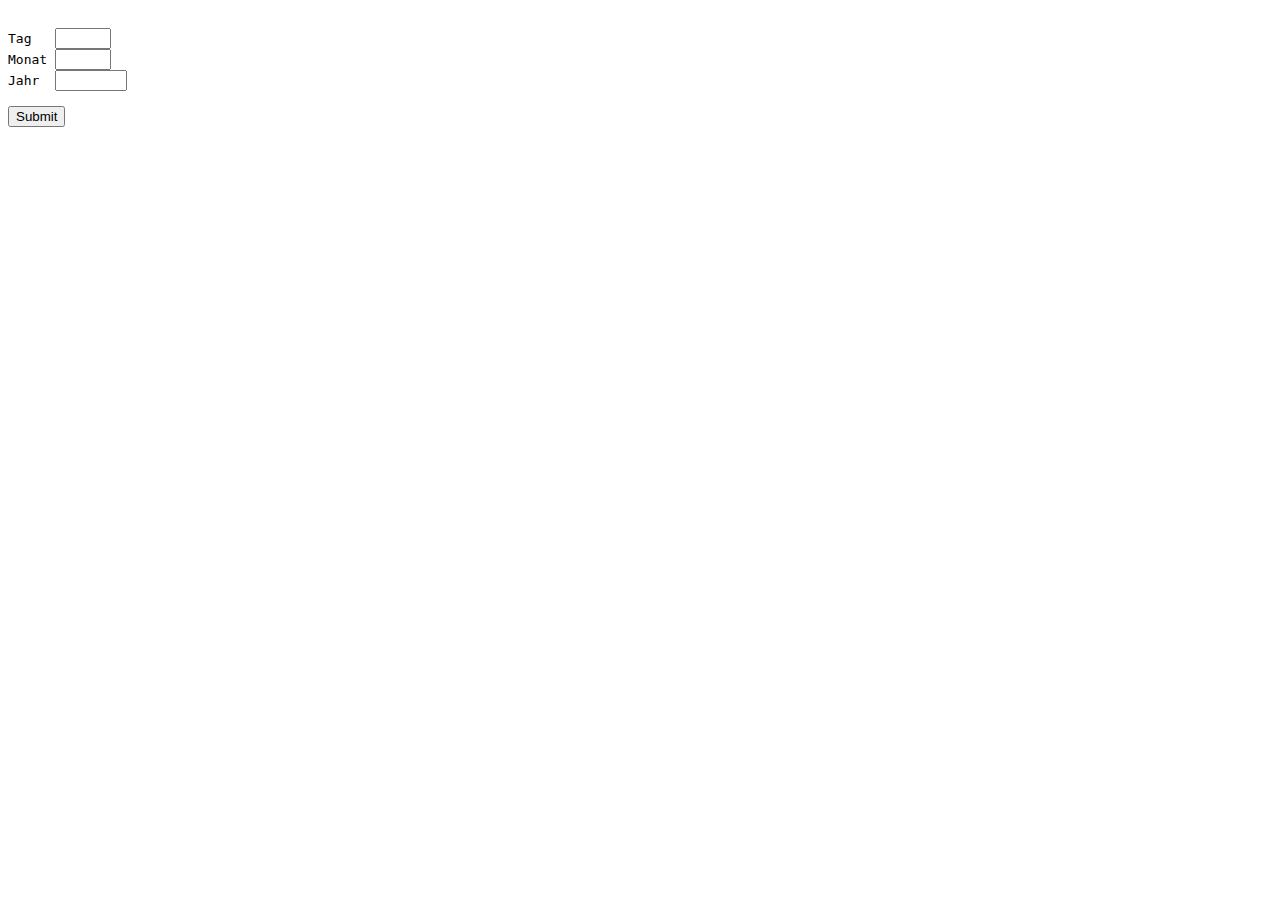
<file: Vorlesung/12.05/deutschesDatum/index.html>
<!DOCTYPE html>
<html>
  <head>
    <title></title>
  </head>
  <body>
    <pre>
<form action="arrBeliebigerTag.php" method="post">
Tag   <input type="number" name="t" min="1" max="31" required>
Monat <input type="number" name="m" min="1" max="12" required>
Jahr  <input type="number" name="j" min="1800" max="2200" required>

<input type="submit">
</form>
</pre>
  </body>
</html>
</file>
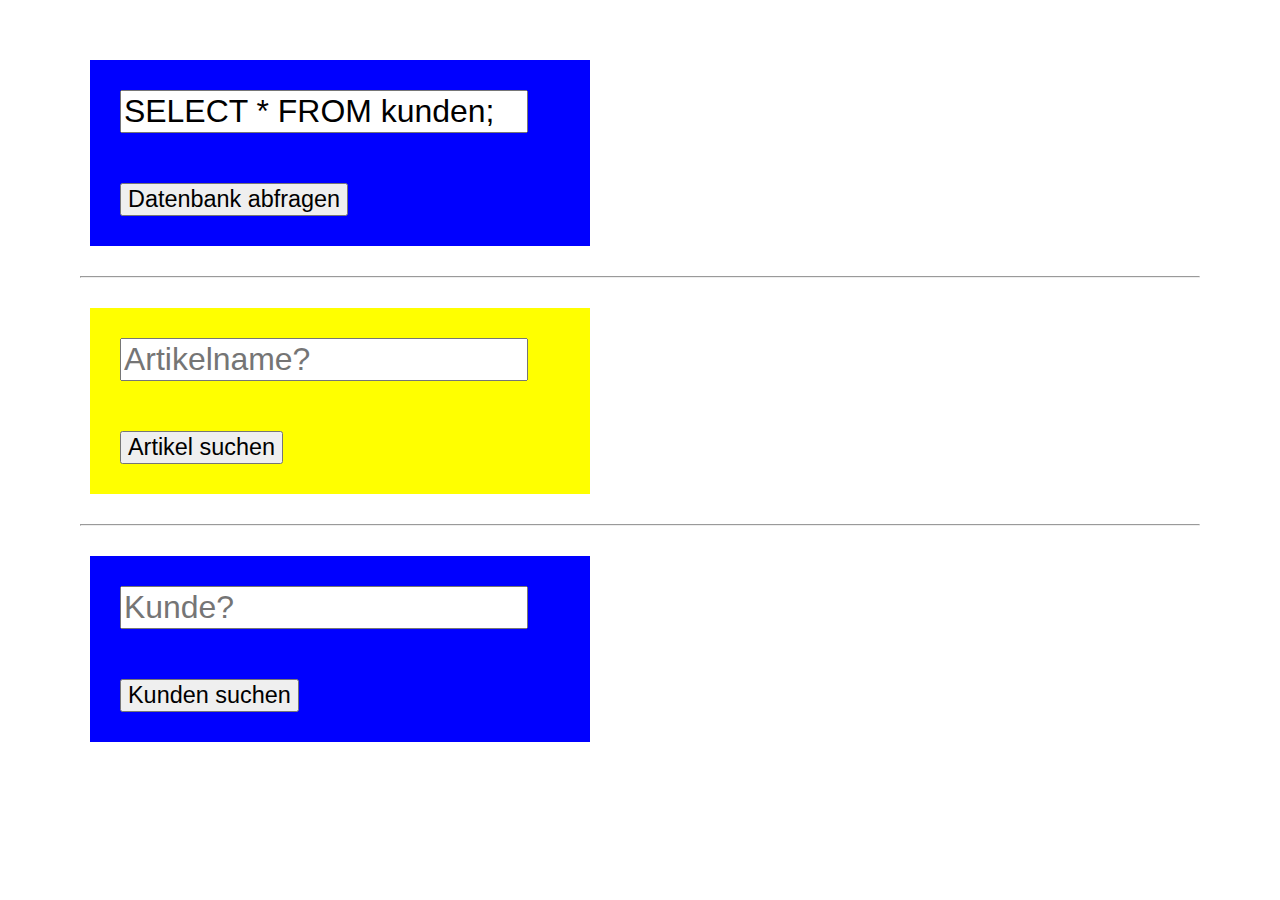
<file: Vorlesung/12.14/aufgaben/vorlesung/index.html>
<!DOCTYPE html>
<html>
  <head>
    <title></title>
    <style type="text/css">
      * {
        font-family: arial, univers, helvetica, sans-serif;
        font-size: 1.1em;
        margin: 30px;
      }
      form {
        width: 500px;
      }
      form.f1 {
        background-color: blue;
      }

      form.f2 {
        background-color: yellow;
      }

      input.select {
        font-size: 1.5em;
        width: 400px;
        margin-bottom: 20px;
      }
    </style>
  </head>
  <body>
    <form action="1.php" method="post" class="f1">
      <input
        type="text"
        name="sel"
        class="select"
        value="SELECT * FROM kunden;"
        autocomplete="off"
      /><br />
      <input type="submit" value="Datenbank abfragen" />
    </form>

    <hr style="margin: 20px" />

    <form action="2.php" method="post" class="f2">
      <input
        type="text"
        name="sel"
        class="select"
        placeholder="Artikelname?"
        autocomplete="off"
      /><br />
      <input type="submit" value="Artikel suchen" />
    </form>

    <hr style="margin: 20px" />

    <form action="3.php" method="post" class="f1">
      <input
        type="text"
        name="sel"
        class="select"
        placeholder="Kunde?"
        autocomplete="off"
      /><br />
      <input type="submit" value="Kunden suchen" />
    </form>
  </body>
</html>
</file>
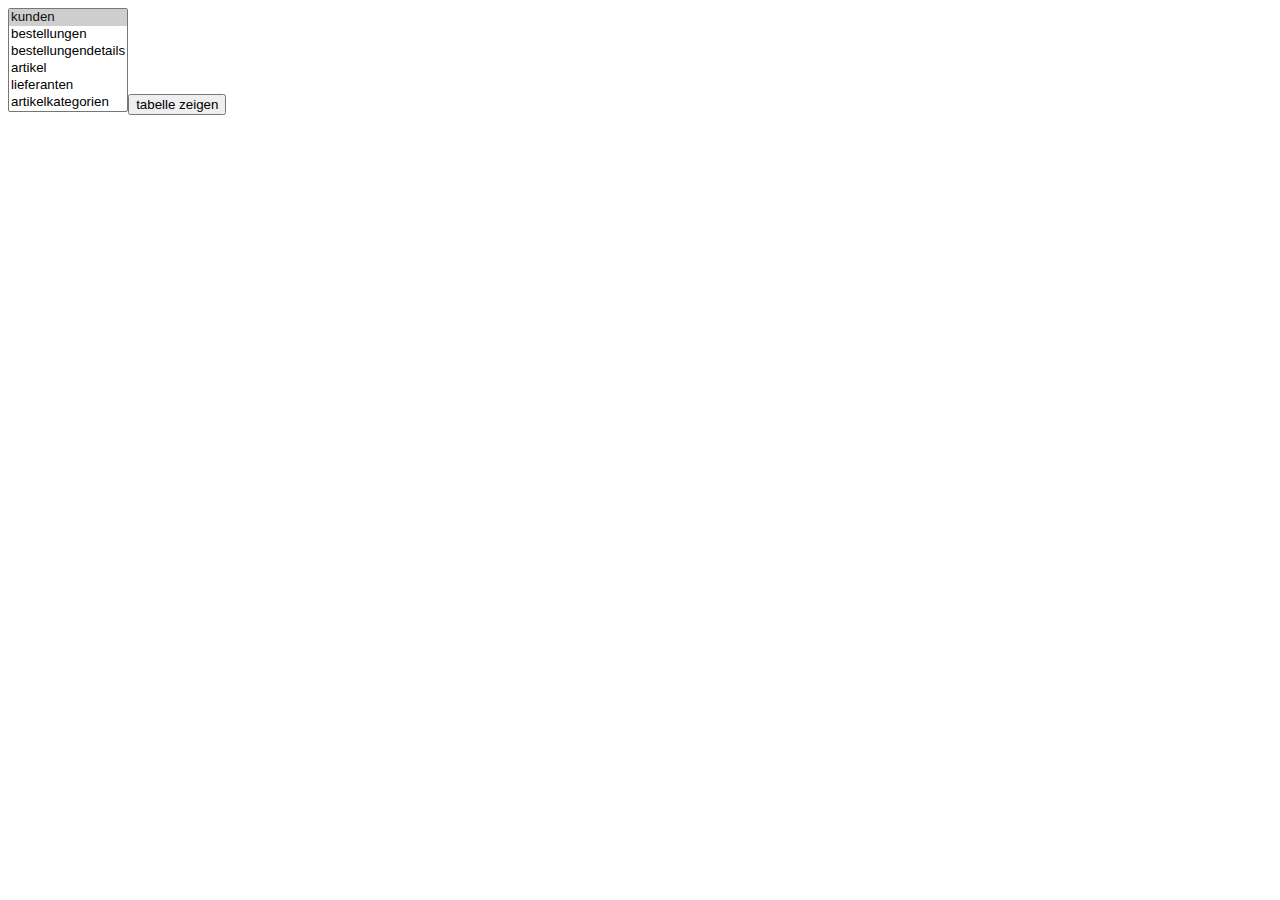
<file: Vorlesung/12.14/aufgaben/formulare_einzeln/3formSelect/index.html>
<!DOCTYPE html PUBLIC "-//W3C//DTD HTML 4.01 Transitional//EN" "http://www.w3.org/TR/html4/loose.dtd">
<html>
  <head>
    <title></title>
  </head>
  <body>
    <form action="query.php" method="POST">
      <select name="tabellen" size="6" multiple="multiple">
        <option value="kunden" selected="selected">kunden</option>
        <option value="bestellungen">bestellungen</option>
        <option value="bestellungendetails">bestellungendetails</option>
        <option value="artikel">artikel</option>
        <option value="lieferanten">lieferanten</option>
        <option value="artikelkategorien">artikelkategorien</option>
        <br /><br />
        <input type="submit" value="tabelle zeigen" />
      </select>
    </form>
  </body>
</html>
</file>
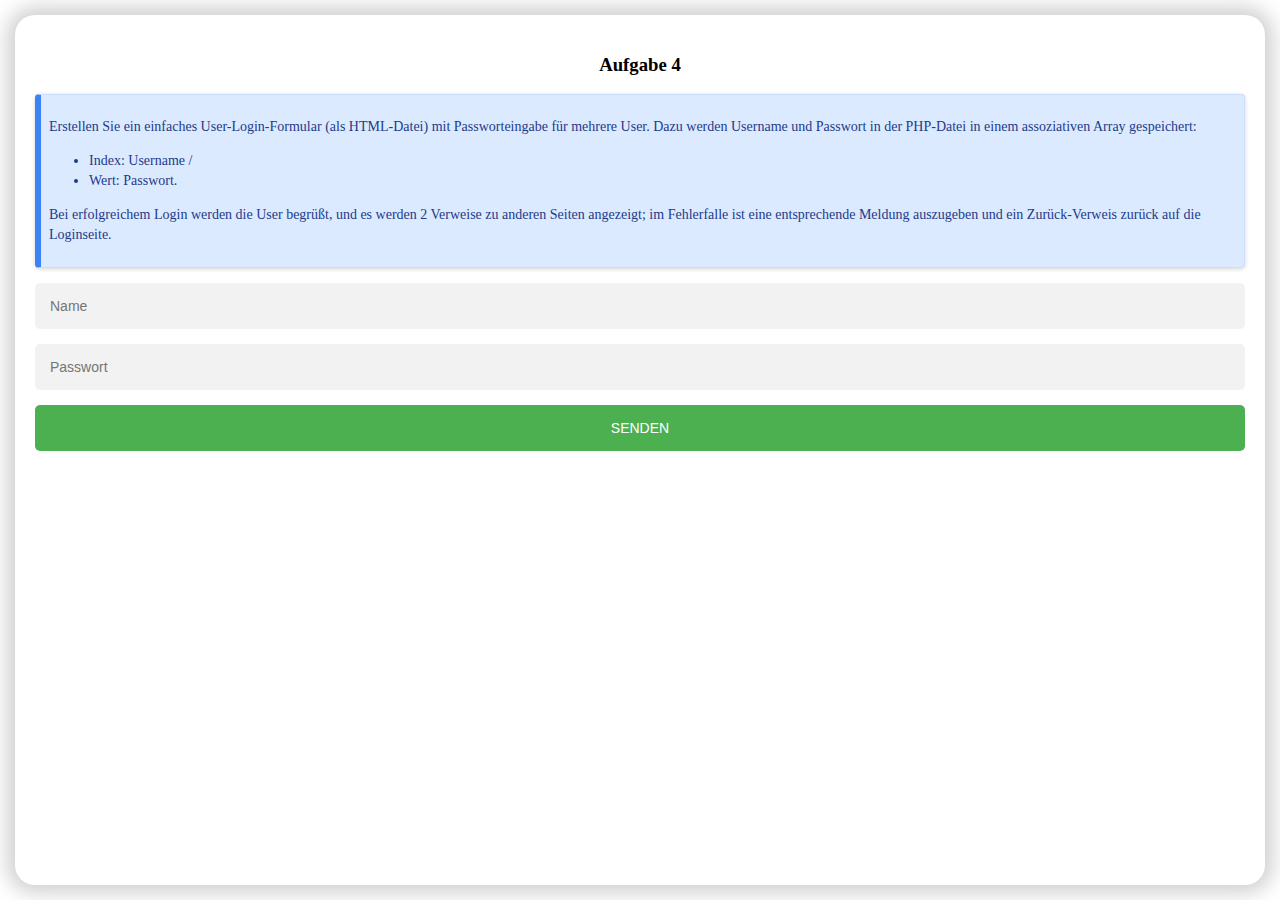
<file: Vorlesung/12.05/aufgaben/4index.html>
<!DOCTYPE html>
<html lang="de">
  <head>
    <meta charset="utf-8" />
    <title>Aufgabe 4</title>
    <link rel="stylesheet" href="../../../resources\views\style.css" />
  </head>

  <body>
    <div class="container">
      <div class="box top"></div>
      <div class="box content">
        <h3>Aufgabe 4</h3>
        <div class="admonition notice">
          <p class="left">
            Erstellen Sie ein einfaches User-Login-Formular (als HTML-Datei) mit
            Passworteingabe für mehrere User. Dazu werden Username und Passwort
            in der PHP-Datei in einem assoziativen Array gespeichert:
          </p>

          <ul>
            <li>Index: Username /</li>
            <li>Wert: Passwort.</li>
          </ul>
          <p class="left">
            Bei erfolgreichem Login werden die User begrüßt, und es werden 2
            Verweise zu anderen Seiten angezeigt; im Fehlerfalle ist eine
            entsprechende Meldung auszugeben und ein Zurück-Verweis zurück auf
            die Loginseite.
            </p>
          </p>
        </div>
        <form action="4member.php" method="post">
          <input type="text" name="name" placeholder="Name" required />
          <input type="password" name="pw" placeholder="Passwort" required />
          <!-- 
          <input type="text" name="name" placeholder="Name" required value="ali"/>
          <input type="password" name="pw" placeholder="Passwort" required value="passwort"/> -->
          <button>senden</button>
        </form>
      </div>
      <div class="box bottom"></div>
    </div>
  </body>
</html>
</file>
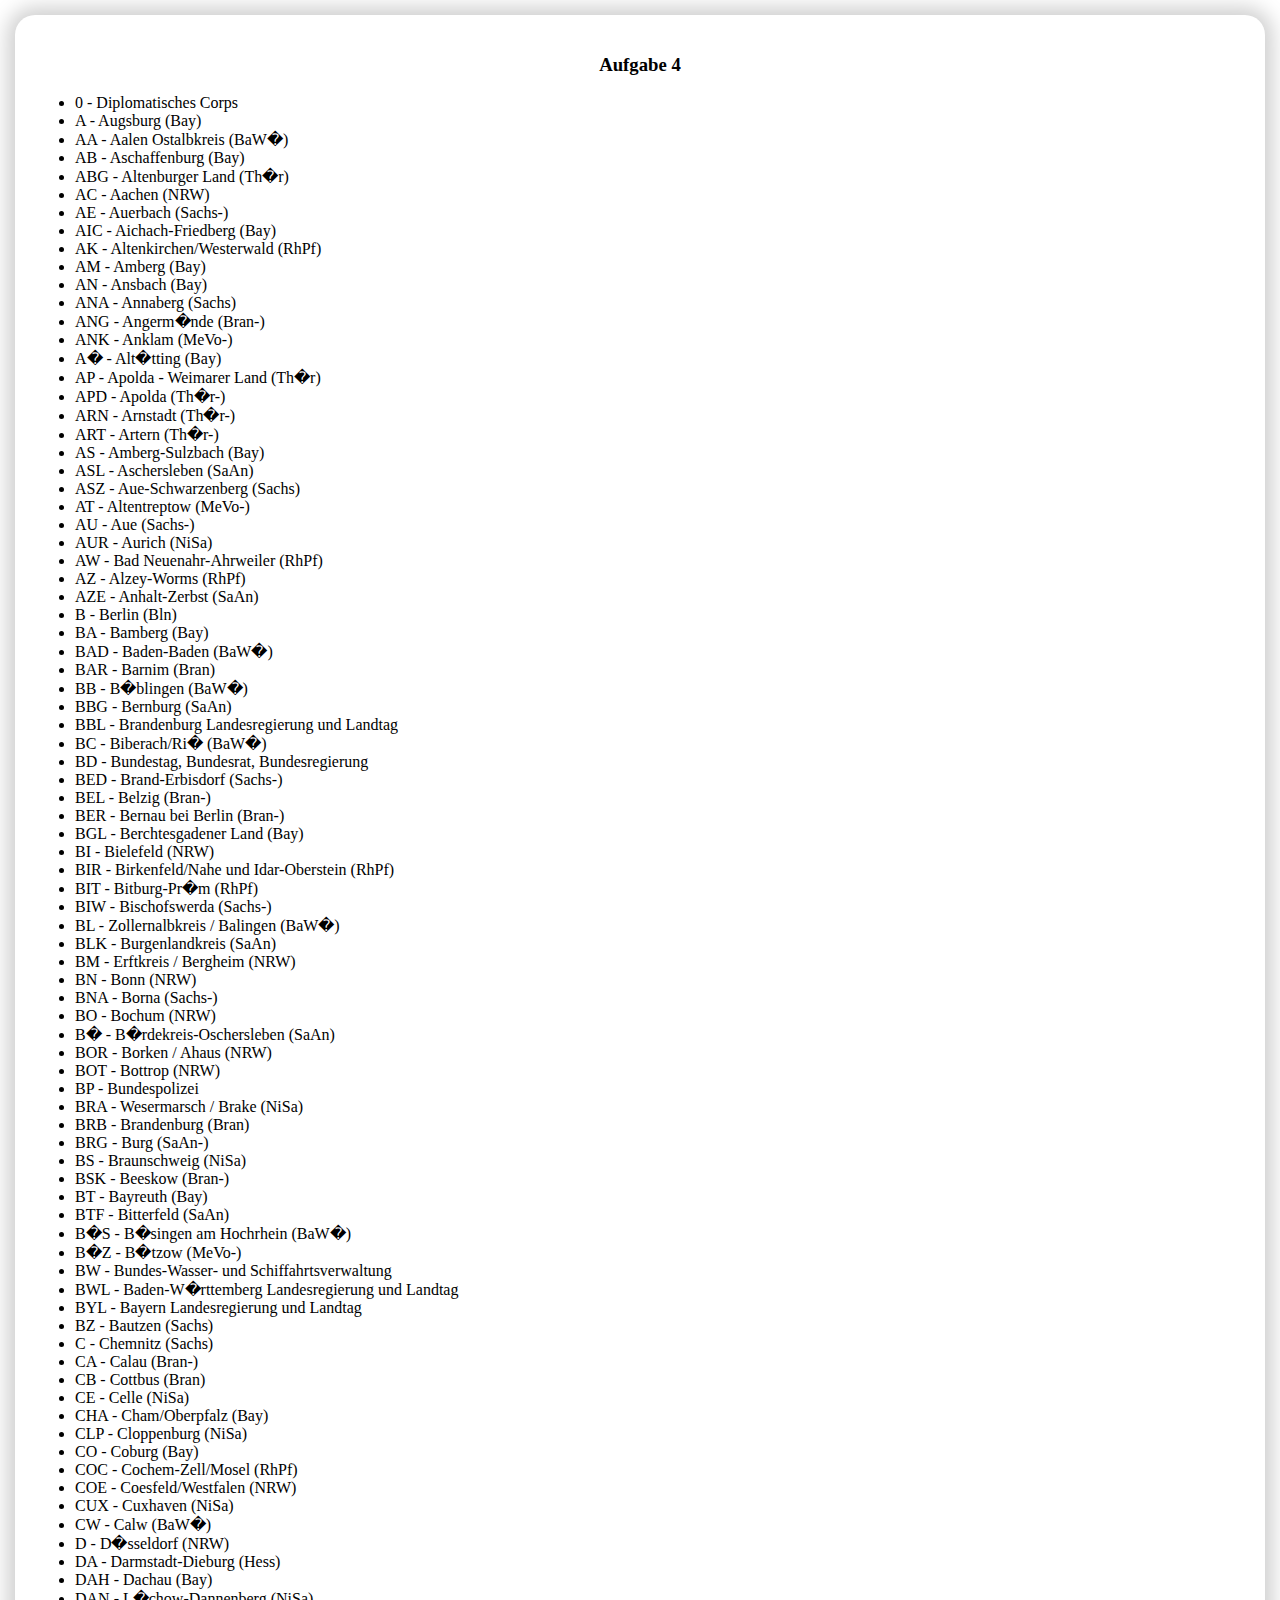
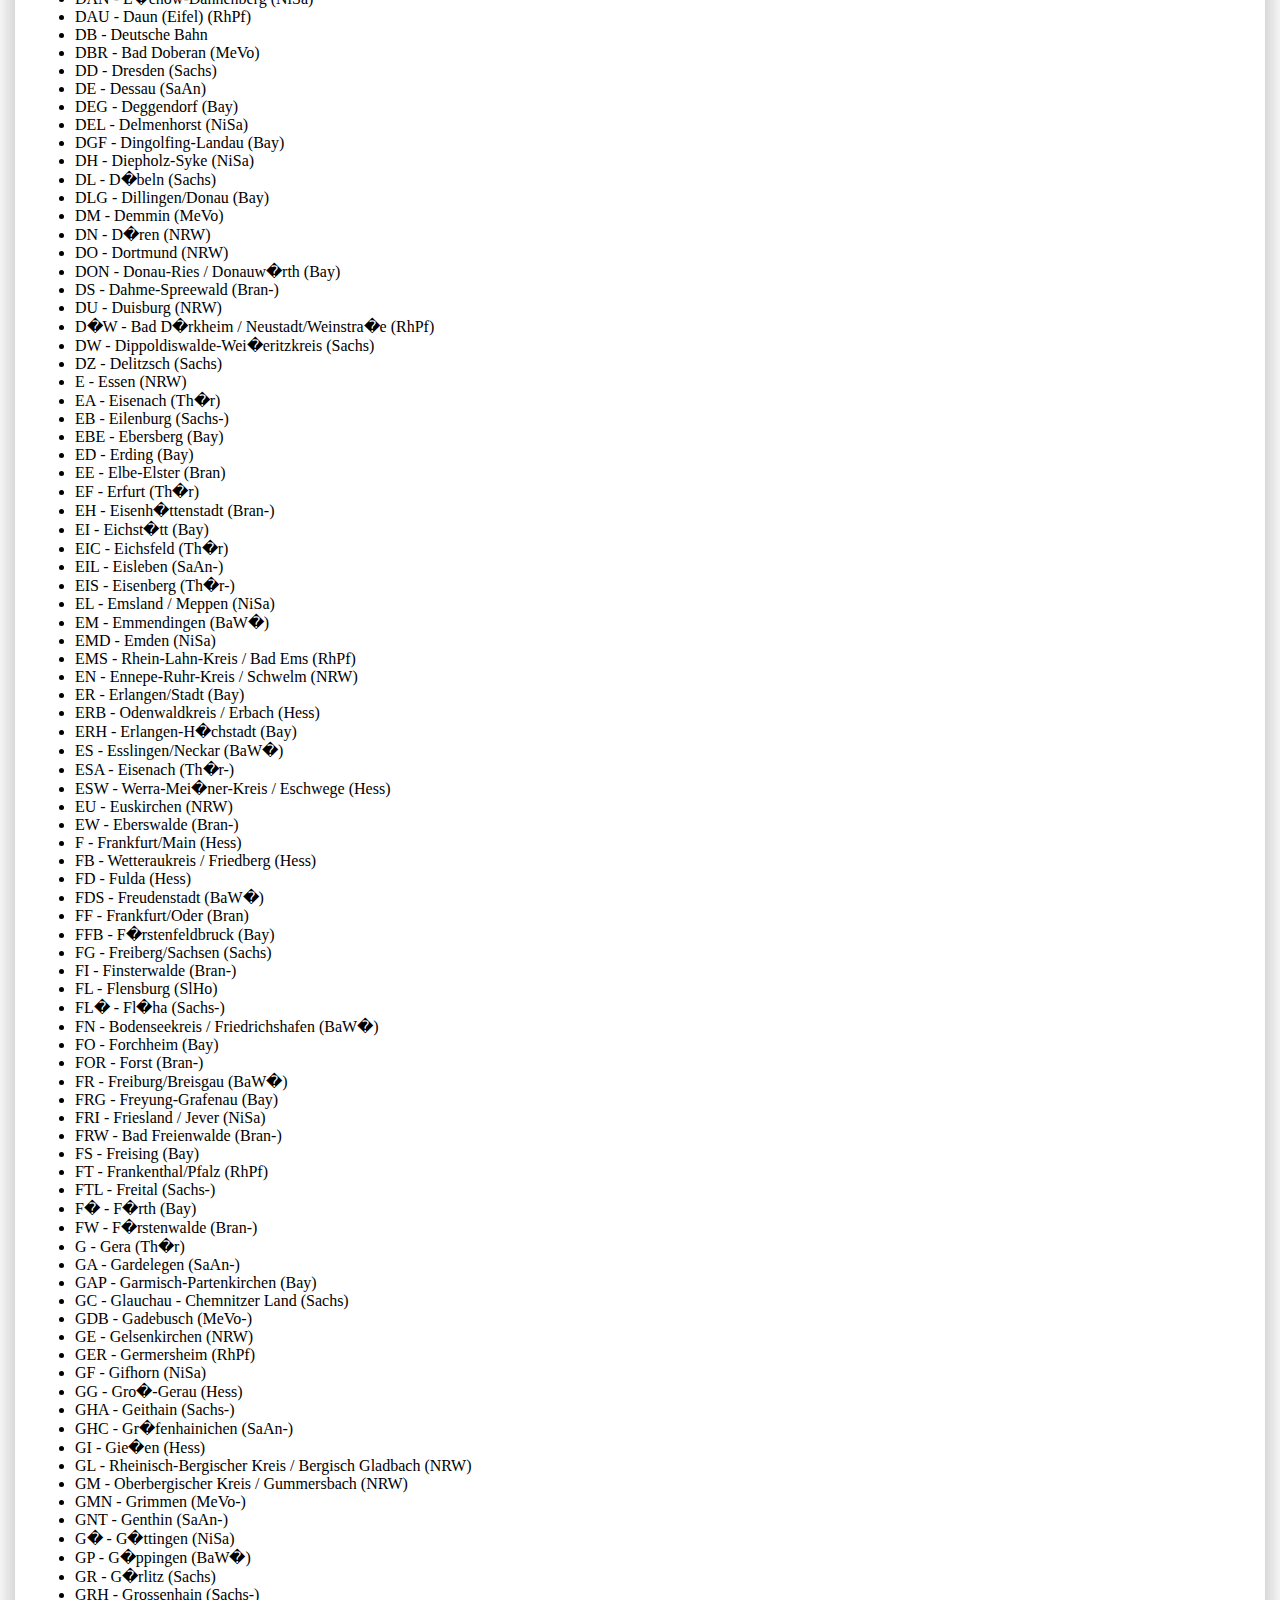
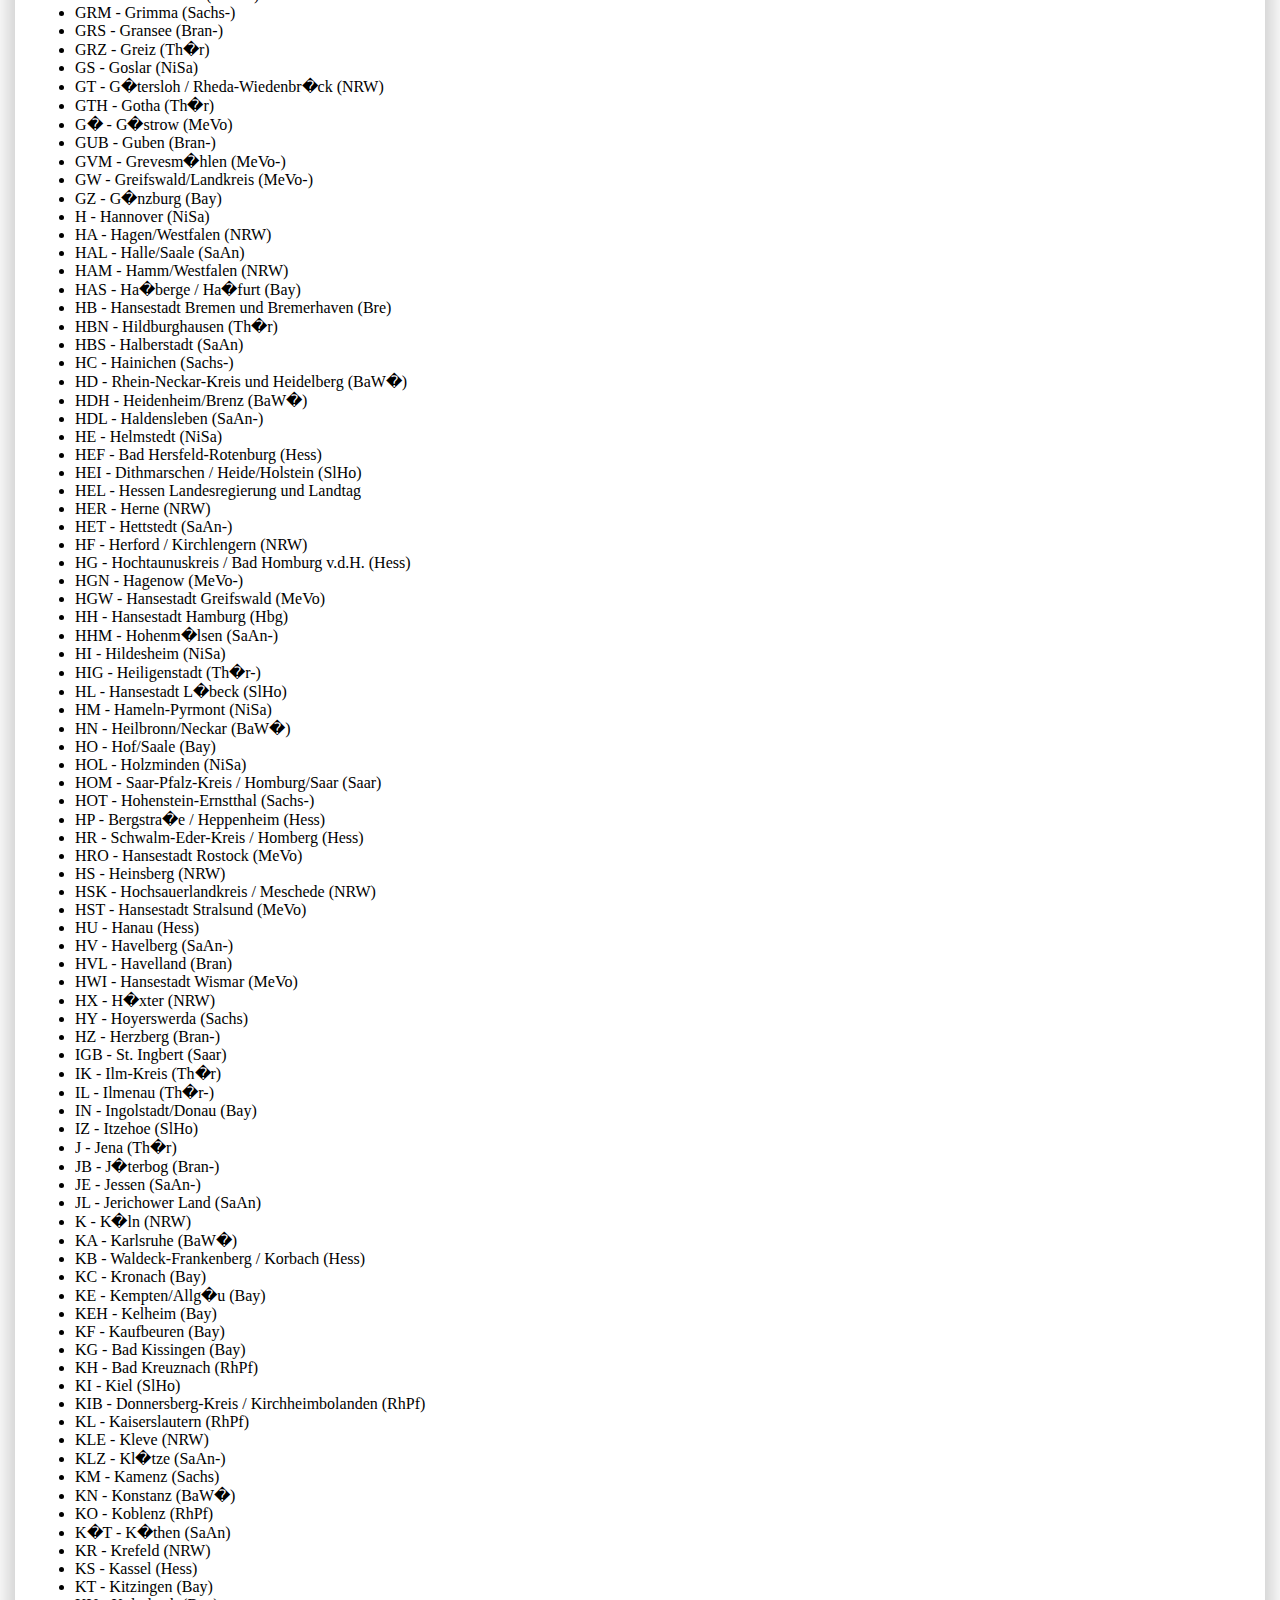
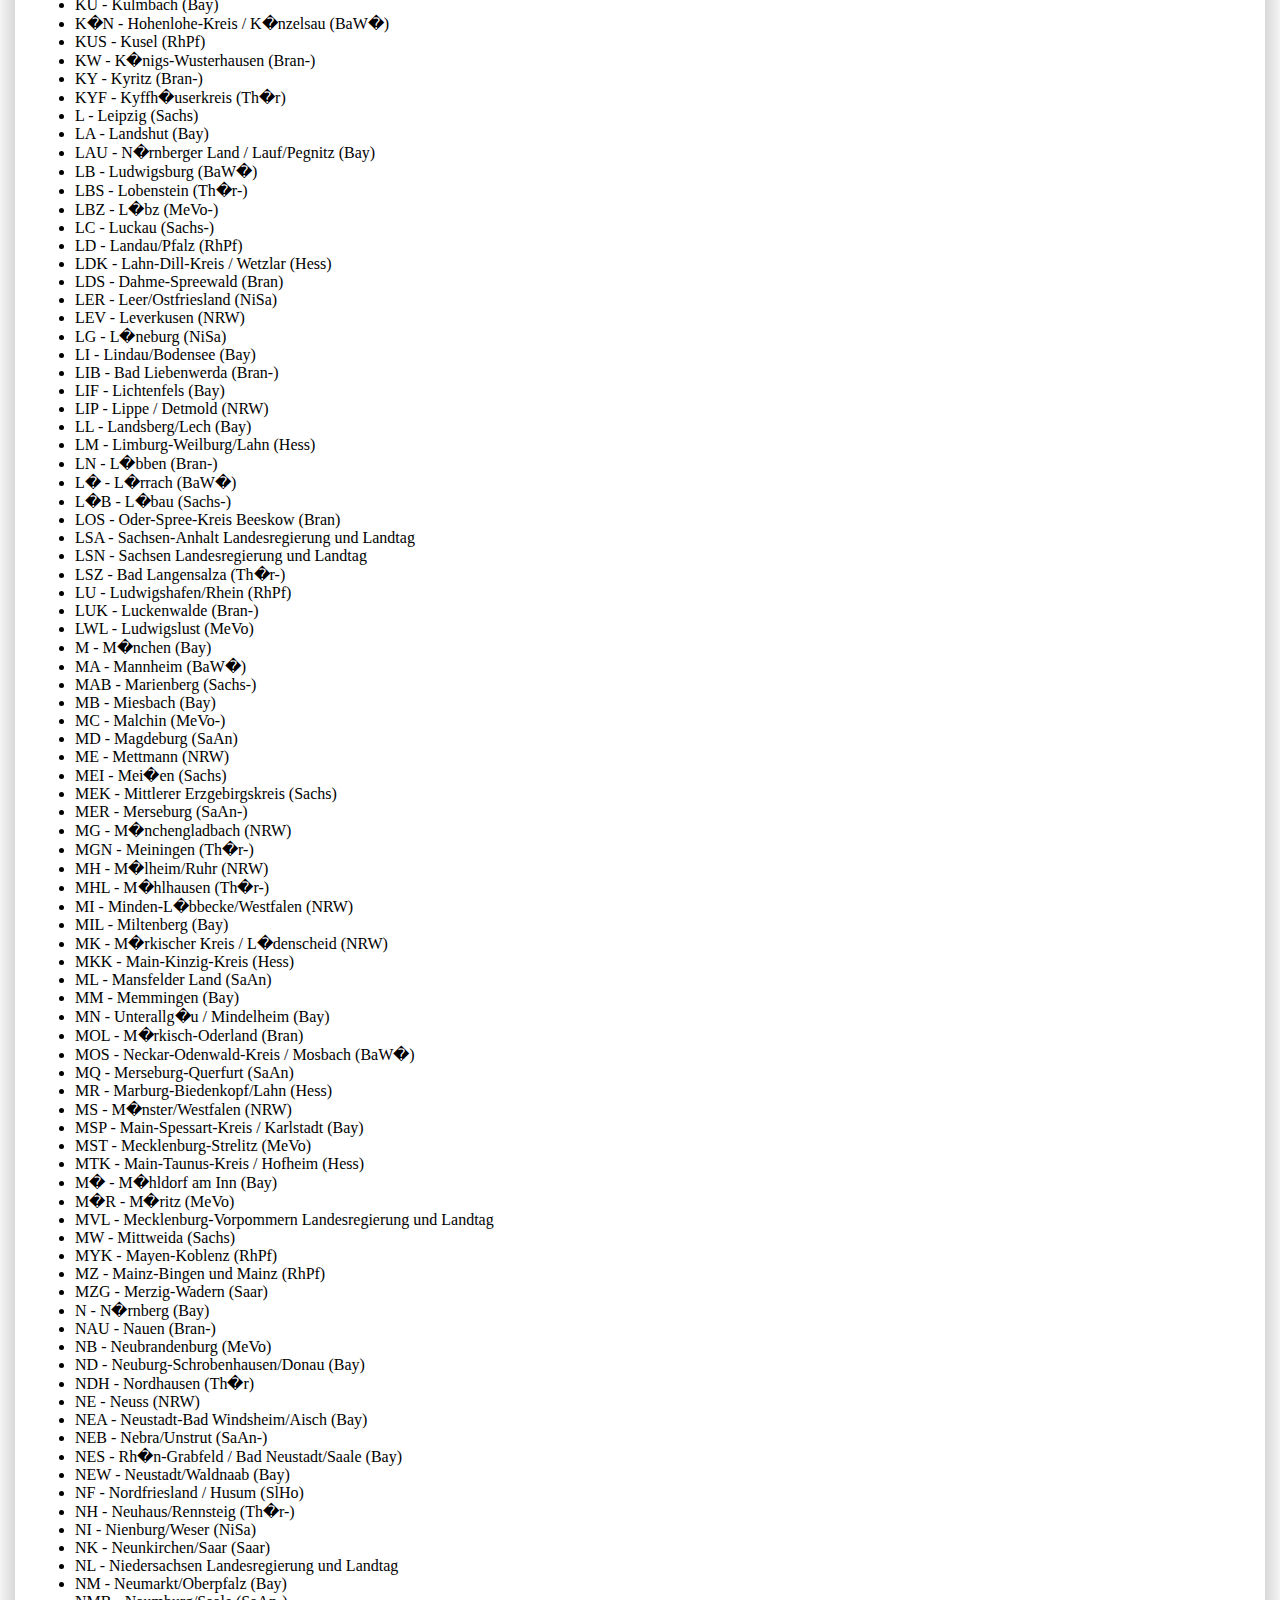
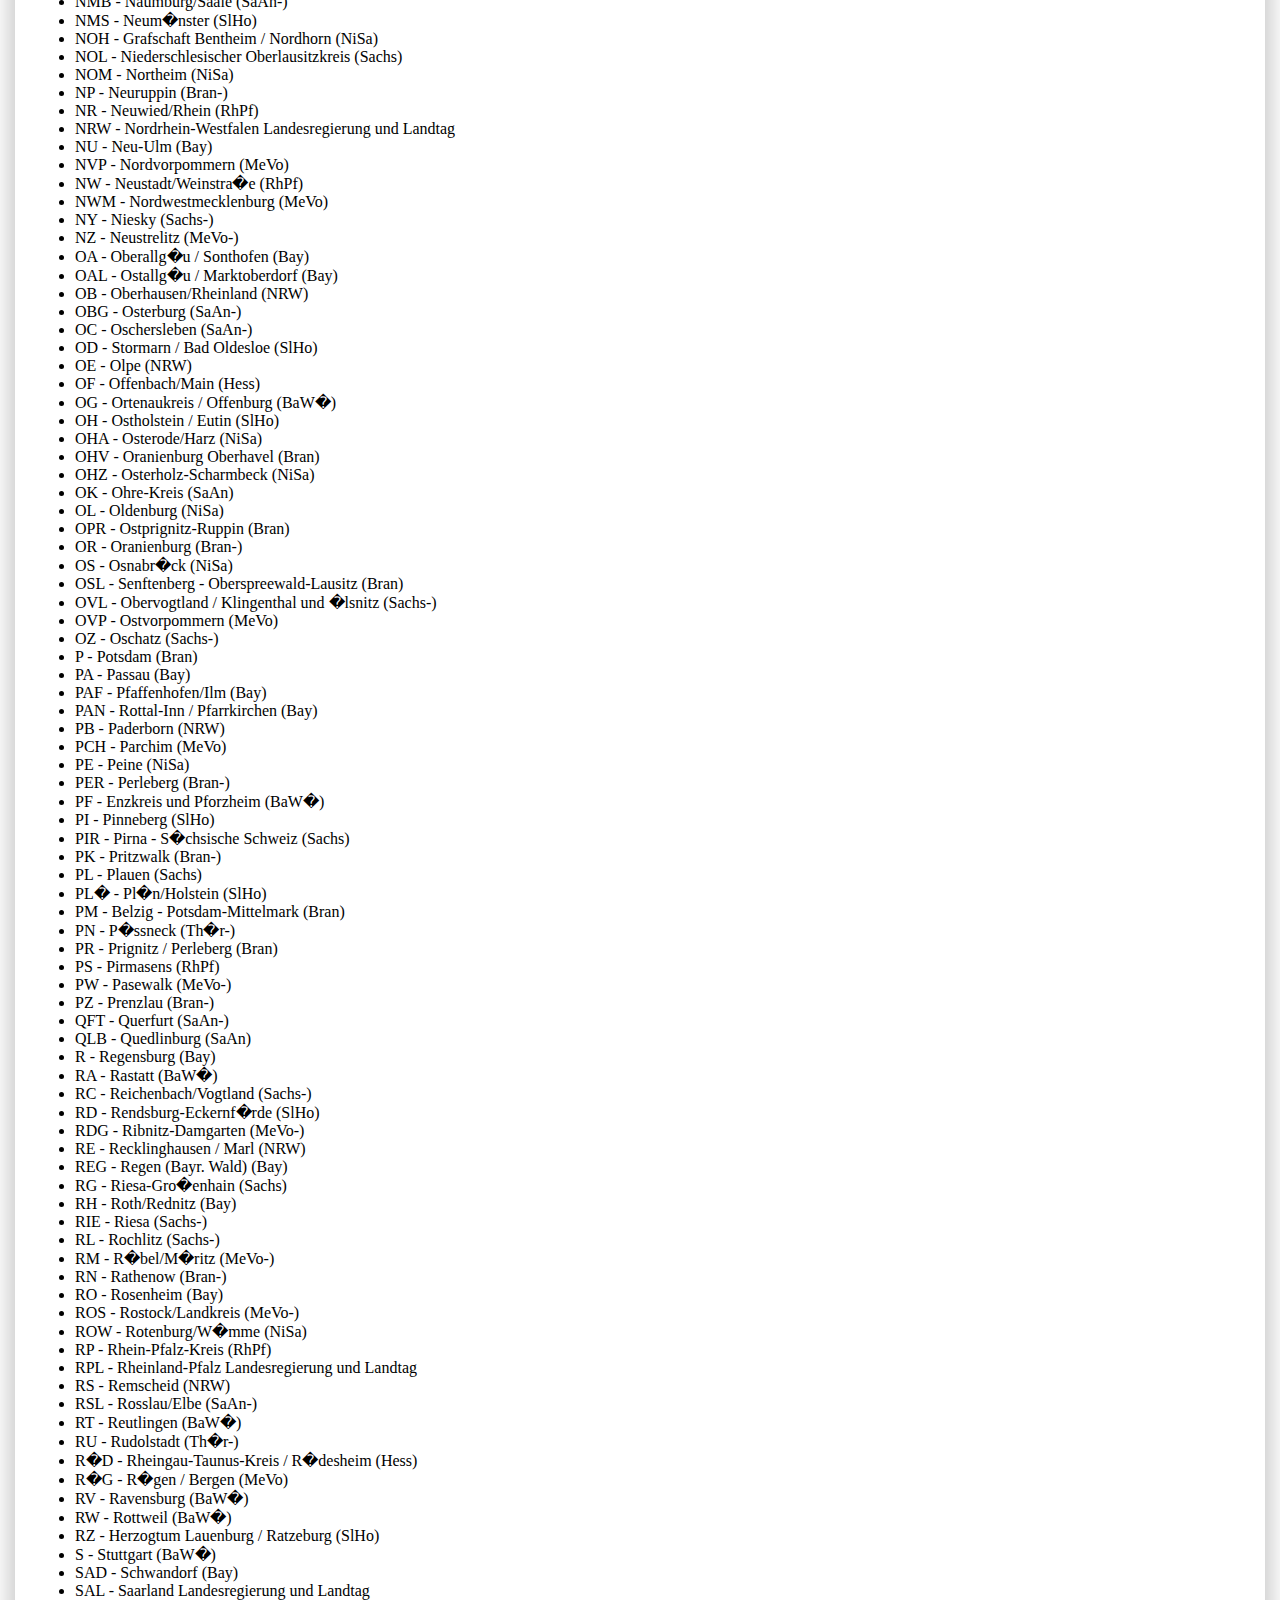
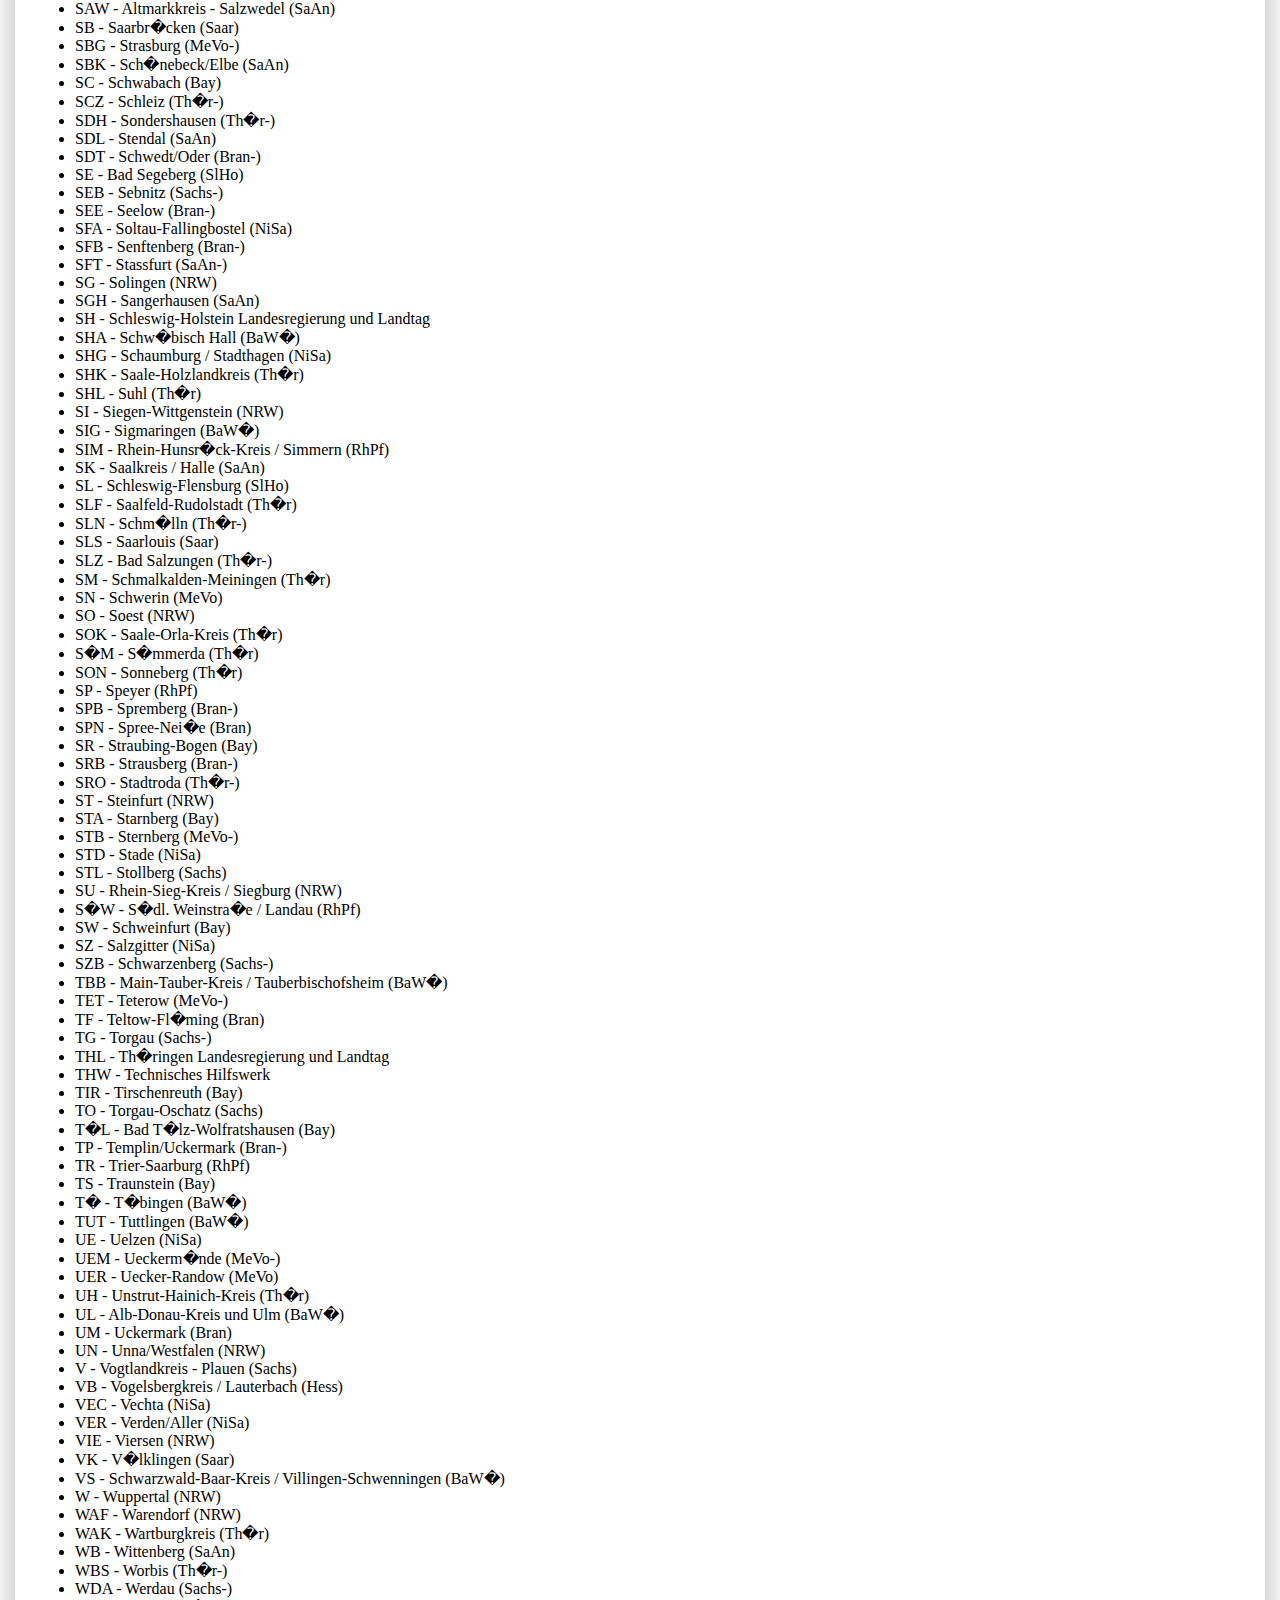
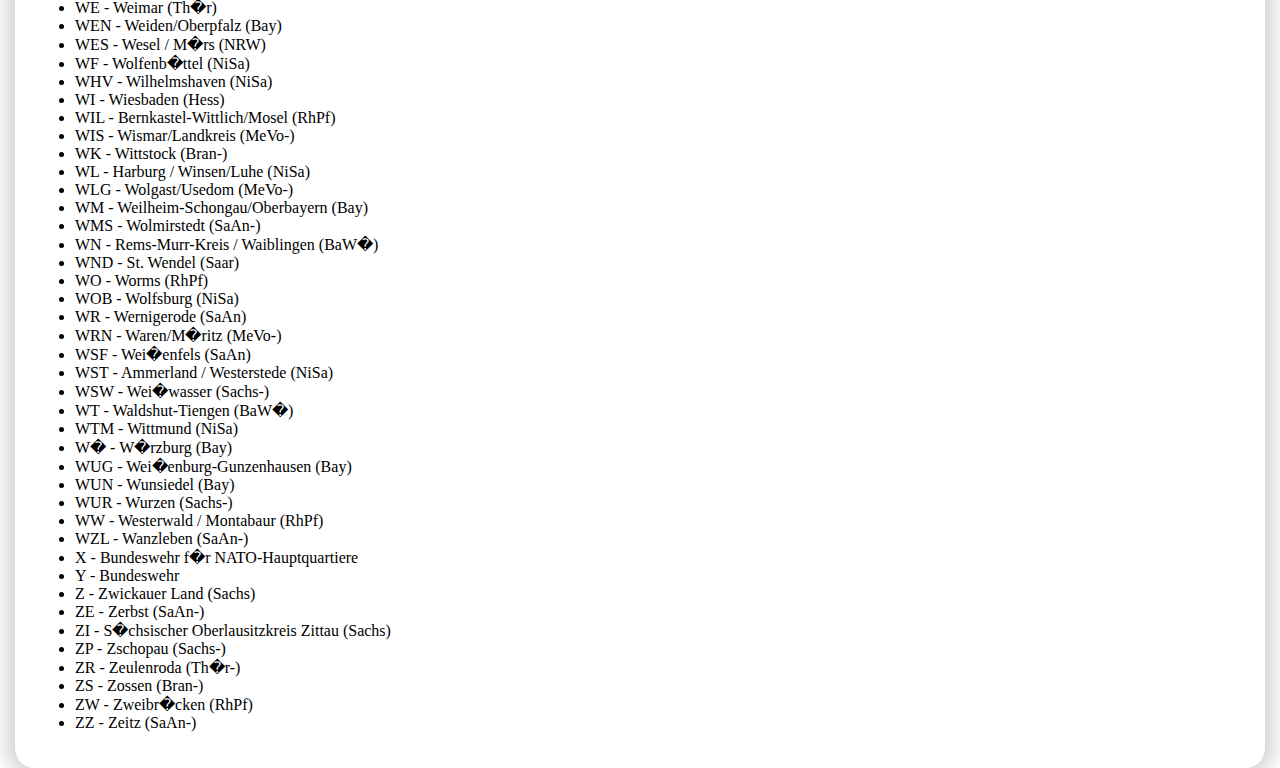
<file: Vorlesung/12.12/csv2Html/kfz.html>
<!DOCTYPE html>
<html lang="de">

<head>
  <title>Aufgabe 4<</title>
  <link rel="stylesheet" href="../../../resources/views/style.css" />
</head>

<body>
<div class="container">
<div class="box top"></div>
<div class="box content">
  <h3>Aufgabe 4</h3>

<ul>
<li>0  - Diplomatisches Corps</li>
<li>A  - Augsburg (Bay)</li>
<li>AA  - Aalen Ostalbkreis (BaW�)</li>
<li>AB  - Aschaffenburg (Bay)</li>
<li>ABG  - Altenburger Land (Th�r)</li>
<li>AC  - Aachen (NRW)</li>
<li>AE  - Auerbach (Sachs-)</li>
<li>AIC  - Aichach-Friedberg (Bay)</li>
<li>AK  - Altenkirchen/Westerwald (RhPf)</li>
<li>AM  - Amberg (Bay)</li>
<li>AN  - Ansbach (Bay)</li>
<li>ANA  - Annaberg (Sachs)</li>
<li>ANG  - Angerm�nde (Bran-)</li>
<li>ANK  - Anklam (MeVo-)</li>
<li>A�  - Alt�tting (Bay)</li>
<li>AP  - Apolda - Weimarer Land (Th�r)</li>
<li>APD  - Apolda (Th�r-)</li>
<li>ARN  - Arnstadt (Th�r-)</li>
<li>ART  - Artern (Th�r-)</li>
<li>AS  - Amberg-Sulzbach (Bay)</li>
<li>ASL  - Aschersleben (SaAn)</li>
<li>ASZ  - Aue-Schwarzenberg (Sachs)</li>
<li>AT  - Altentreptow (MeVo-)</li>
<li>AU  - Aue (Sachs-)</li>
<li>AUR  - Aurich (NiSa)</li>
<li>AW  - Bad Neuenahr-Ahrweiler (RhPf)</li>
<li>AZ  - Alzey-Worms (RhPf)</li>
<li>AZE  - Anhalt-Zerbst (SaAn)</li>
<li>B  - Berlin (Bln)</li>
<li>BA  - Bamberg (Bay)</li>
<li>BAD  - Baden-Baden (BaW�)</li>
<li>BAR  - Barnim (Bran)</li>
<li>BB  - B�blingen (BaW�)</li>
<li>BBG  - Bernburg (SaAn)</li>
<li>BBL  - Brandenburg Landesregierung und Landtag</li>
<li>BC  - Biberach/Ri� (BaW�)</li>
<li>BD  - Bundestag, Bundesrat, Bundesregierung</li>
<li>BED  - Brand-Erbisdorf (Sachs-)</li>
<li>BEL  - Belzig (Bran-)</li>
<li>BER  - Bernau bei Berlin (Bran-)</li>
<li>BGL  - Berchtesgadener Land (Bay)</li>
<li>BI  - Bielefeld (NRW)</li>
<li>BIR  - Birkenfeld/Nahe und Idar-Oberstein (RhPf)</li>
<li>BIT  - Bitburg-Pr�m (RhPf)</li>
<li>BIW  - Bischofswerda (Sachs-)</li>
<li>BL  - Zollernalbkreis / Balingen (BaW�)</li>
<li>BLK  - Burgenlandkreis (SaAn)</li>
<li>BM  - Erftkreis / Bergheim (NRW)</li>
<li>BN  - Bonn (NRW)</li>
<li>BNA  - Borna (Sachs-)</li>
<li>BO  - Bochum (NRW)</li>
<li>B�  - B�rdekreis-Oschersleben (SaAn)</li>
<li>BOR  - Borken / Ahaus (NRW)</li>
<li>BOT  - Bottrop (NRW)</li>
<li>BP  - Bundespolizei</li>
<li>BRA  - Wesermarsch / Brake (NiSa)</li>
<li>BRB  - Brandenburg (Bran)</li>
<li>BRG  - Burg (SaAn-)</li>
<li>BS  - Braunschweig (NiSa)</li>
<li>BSK  - Beeskow (Bran-)</li>
<li>BT  - Bayreuth (Bay)</li>
<li>BTF  - Bitterfeld (SaAn)</li>
<li>B�S  - B�singen am Hochrhein (BaW�)</li>
<li>B�Z  - B�tzow (MeVo-)</li>
<li>BW  - Bundes-Wasser- und Schiffahrtsverwaltung</li>
<li>BWL  - Baden-W�rttemberg Landesregierung und Landtag</li>
<li>BYL  - Bayern Landesregierung und Landtag</li>
<li>BZ  - Bautzen (Sachs)</li>
<li>C  - Chemnitz (Sachs)</li>
<li>CA  - Calau (Bran-)</li>
<li>CB  - Cottbus (Bran)</li>
<li>CE  - Celle (NiSa)</li>
<li>CHA  - Cham/Oberpfalz (Bay)</li>
<li>CLP  - Cloppenburg (NiSa)</li>
<li>CO  - Coburg (Bay)</li>
<li>COC  - Cochem-Zell/Mosel (RhPf)</li>
<li>COE  - Coesfeld/Westfalen (NRW)</li>
<li>CUX  - Cuxhaven (NiSa)</li>
<li>CW  - Calw (BaW�)</li>
<li>D  - D�sseldorf (NRW)</li>
<li>DA  - Darmstadt-Dieburg (Hess)</li>
<li>DAH  - Dachau (Bay)</li>
<li>DAN  - L�chow-Dannenberg (NiSa)</li>
<li>DAU  - Daun (Eifel) (RhPf)</li>
<li>DB  - Deutsche Bahn</li>
<li>DBR  - Bad Doberan (MeVo)</li>
<li>DD  - Dresden (Sachs)</li>
<li>DE  - Dessau (SaAn)</li>
<li>DEG  - Deggendorf (Bay)</li>
<li>DEL  - Delmenhorst (NiSa)</li>
<li>DGF  - Dingolfing-Landau (Bay)</li>
<li>DH  - Diepholz-Syke (NiSa)</li>
<li>DL  - D�beln (Sachs)</li>
<li>DLG  - Dillingen/Donau (Bay)</li>
<li>DM  - Demmin (MeVo)</li>
<li>DN  - D�ren (NRW)</li>
<li>DO  - Dortmund (NRW)</li>
<li>DON  - Donau-Ries / Donauw�rth (Bay)</li>
<li>DS  - Dahme-Spreewald (Bran-)</li>
<li>DU  - Duisburg (NRW)</li>
<li>D�W  - Bad D�rkheim / Neustadt/Weinstra�e (RhPf)</li>
<li>DW  - Dippoldiswalde-Wei�eritzkreis (Sachs)</li>
<li>DZ  - Delitzsch (Sachs)</li>
<li>E  - Essen (NRW)</li>
<li>EA  - Eisenach (Th�r)</li>
<li>EB  - Eilenburg (Sachs-)</li>
<li>EBE  - Ebersberg (Bay)</li>
<li>ED  - Erding (Bay)</li>
<li>EE  - Elbe-Elster (Bran)</li>
<li>EF  - Erfurt (Th�r)</li>
<li>EH  - Eisenh�ttenstadt (Bran-)</li>
<li>EI  - Eichst�tt (Bay)</li>
<li>EIC  - Eichsfeld (Th�r)</li>
<li>EIL  - Eisleben (SaAn-)</li>
<li>EIS  - Eisenberg (Th�r-)</li>
<li>EL  - Emsland / Meppen (NiSa)</li>
<li>EM  - Emmendingen (BaW�)</li>
<li>EMD  - Emden (NiSa)</li>
<li>EMS  - Rhein-Lahn-Kreis / Bad Ems (RhPf)</li>
<li>EN  - Ennepe-Ruhr-Kreis / Schwelm (NRW)</li>
<li>ER  - Erlangen/Stadt (Bay)</li>
<li>ERB  - Odenwaldkreis / Erbach (Hess)</li>
<li>ERH  - Erlangen-H�chstadt (Bay)</li>
<li>ES  - Esslingen/Neckar (BaW�)</li>
<li>ESA  - Eisenach (Th�r-)</li>
<li>ESW  - Werra-Mei�ner-Kreis / Eschwege (Hess)</li>
<li>EU  - Euskirchen (NRW)</li>
<li>EW  - Eberswalde (Bran-)</li>
<li>F  - Frankfurt/Main (Hess)</li>
<li>FB  - Wetteraukreis / Friedberg (Hess)</li>
<li>FD  - Fulda (Hess)</li>
<li>FDS  - Freudenstadt (BaW�)</li>
<li>FF  - Frankfurt/Oder (Bran)</li>
<li>FFB  - F�rstenfeldbruck (Bay)</li>
<li>FG  - Freiberg/Sachsen (Sachs)</li>
<li>FI  - Finsterwalde (Bran-)</li>
<li>FL  - Flensburg (SlHo)</li>
<li>FL�  - Fl�ha (Sachs-)</li>
<li>FN  - Bodenseekreis / Friedrichshafen (BaW�)</li>
<li>FO  - Forchheim (Bay)</li>
<li>FOR  - Forst (Bran-)</li>
<li>FR  - Freiburg/Breisgau (BaW�)</li>
<li>FRG  - Freyung-Grafenau (Bay)</li>
<li>FRI  - Friesland / Jever (NiSa)</li>
<li>FRW  - Bad Freienwalde (Bran-)</li>
<li>FS  - Freising (Bay)</li>
<li>FT  - Frankenthal/Pfalz (RhPf)</li>
<li>FTL  - Freital (Sachs-)</li>
<li>F�  - F�rth (Bay)</li>
<li>FW  - F�rstenwalde (Bran-)</li>
<li>G  - Gera (Th�r)</li>
<li>GA  - Gardelegen (SaAn-)</li>
<li>GAP  - Garmisch-Partenkirchen (Bay)</li>
<li>GC  - Glauchau - Chemnitzer Land (Sachs)</li>
<li>GDB  - Gadebusch (MeVo-)</li>
<li>GE  - Gelsenkirchen (NRW)</li>
<li>GER  - Germersheim (RhPf)</li>
<li>GF  - Gifhorn (NiSa)</li>
<li>GG  - Gro�-Gerau (Hess)</li>
<li>GHA  - Geithain (Sachs-)</li>
<li>GHC  - Gr�fenhainichen (SaAn-)</li>
<li>GI  - Gie�en (Hess)</li>
<li>GL  - Rheinisch-Bergischer Kreis / Bergisch Gladbach (NRW)</li>
<li>GM  - Oberbergischer Kreis / Gummersbach (NRW)</li>
<li>GMN  - Grimmen (MeVo-)</li>
<li>GNT  - Genthin (SaAn-)</li>
<li>G�  - G�ttingen (NiSa)</li>
<li>GP  - G�ppingen (BaW�)</li>
<li>GR  - G�rlitz (Sachs)</li>
<li>GRH  - Grossenhain (Sachs-)</li>
<li>GRM  - Grimma (Sachs-)</li>
<li>GRS  - Gransee (Bran-)</li>
<li>GRZ  - Greiz (Th�r)</li>
<li>GS  - Goslar (NiSa)</li>
<li>GT  - G�tersloh / Rheda-Wiedenbr�ck (NRW)</li>
<li>GTH  - Gotha (Th�r)</li>
<li>G�  - G�strow (MeVo)</li>
<li>GUB  - Guben (Bran-)</li>
<li>GVM  - Grevesm�hlen (MeVo-)</li>
<li>GW  - Greifswald/Landkreis (MeVo-)</li>
<li>GZ  - G�nzburg (Bay)</li>
<li>H  - Hannover (NiSa)</li>
<li>HA  - Hagen/Westfalen (NRW)</li>
<li>HAL  - Halle/Saale (SaAn)</li>
<li>HAM  - Hamm/Westfalen (NRW)</li>
<li>HAS  - Ha�berge / Ha�furt (Bay)</li>
<li>HB  - Hansestadt Bremen und Bremerhaven (Bre)</li>
<li>HBN  - Hildburghausen (Th�r)</li>
<li>HBS  - Halberstadt (SaAn)</li>
<li>HC  - Hainichen (Sachs-)</li>
<li>HD  - Rhein-Neckar-Kreis und Heidelberg (BaW�)</li>
<li>HDH  - Heidenheim/Brenz (BaW�)</li>
<li>HDL  - Haldensleben (SaAn-)</li>
<li>HE  - Helmstedt (NiSa)</li>
<li>HEF  - Bad Hersfeld-Rotenburg (Hess)</li>
<li>HEI  - Dithmarschen / Heide/Holstein (SlHo)</li>
<li>HEL  - Hessen Landesregierung und Landtag</li>
<li>HER  - Herne (NRW)</li>
<li>HET  - Hettstedt (SaAn-)</li>
<li>HF  - Herford / Kirchlengern (NRW)</li>
<li>HG  - Hochtaunuskreis / Bad Homburg v.d.H. (Hess)</li>
<li>HGN  - Hagenow (MeVo-)</li>
<li>HGW  - Hansestadt Greifswald (MeVo)</li>
<li>HH  - Hansestadt Hamburg (Hbg)</li>
<li>HHM  - Hohenm�lsen (SaAn-)</li>
<li>HI  - Hildesheim (NiSa)</li>
<li>HIG  - Heiligenstadt (Th�r-)</li>
<li>HL  - Hansestadt L�beck (SlHo)</li>
<li>HM  - Hameln-Pyrmont (NiSa)</li>
<li>HN  - Heilbronn/Neckar (BaW�)</li>
<li>HO  - Hof/Saale (Bay)</li>
<li>HOL  - Holzminden (NiSa)</li>
<li>HOM  - Saar-Pfalz-Kreis / Homburg/Saar (Saar)</li>
<li>HOT  - Hohenstein-Ernstthal (Sachs-)</li>
<li>HP  - Bergstra�e / Heppenheim (Hess)</li>
<li>HR  - Schwalm-Eder-Kreis / Homberg (Hess)</li>
<li>HRO  - Hansestadt Rostock (MeVo)</li>
<li>HS  - Heinsberg (NRW)</li>
<li>HSK  - Hochsauerlandkreis / Meschede (NRW)</li>
<li>HST  - Hansestadt Stralsund (MeVo)</li>
<li>HU  - Hanau (Hess)</li>
<li>HV  - Havelberg (SaAn-)</li>
<li>HVL  - Havelland (Bran)</li>
<li>HWI  - Hansestadt Wismar (MeVo)</li>
<li>HX  - H�xter (NRW)</li>
<li>HY  - Hoyerswerda (Sachs)</li>
<li>HZ  - Herzberg (Bran-)</li>
<li>IGB  - St. Ingbert (Saar)</li>
<li>IK  - Ilm-Kreis (Th�r)</li>
<li>IL  - Ilmenau (Th�r-)</li>
<li>IN  - Ingolstadt/Donau (Bay)</li>
<li>IZ  - Itzehoe (SlHo)</li>
<li>J  - Jena (Th�r)</li>
<li>JB  - J�terbog (Bran-)</li>
<li>JE  - Jessen (SaAn-)</li>
<li>JL  - Jerichower Land (SaAn)</li>
<li>K  - K�ln (NRW)</li>
<li>KA  - Karlsruhe (BaW�)</li>
<li>KB  - Waldeck-Frankenberg / Korbach (Hess)</li>
<li>KC  - Kronach (Bay)</li>
<li>KE  - Kempten/Allg�u (Bay)</li>
<li>KEH  - Kelheim (Bay)</li>
<li>KF  - Kaufbeuren (Bay)</li>
<li>KG  - Bad Kissingen (Bay)</li>
<li>KH  - Bad Kreuznach (RhPf)</li>
<li>KI  - Kiel (SlHo)</li>
<li>KIB  - Donnersberg-Kreis / Kirchheimbolanden (RhPf)</li>
<li>KL  - Kaiserslautern (RhPf)</li>
<li>KLE  - Kleve (NRW)</li>
<li>KLZ  - Kl�tze (SaAn-)</li>
<li>KM  - Kamenz (Sachs)</li>
<li>KN  - Konstanz (BaW�)</li>
<li>KO  - Koblenz (RhPf)</li>
<li>K�T  - K�then (SaAn)</li>
<li>KR  - Krefeld (NRW)</li>
<li>KS  - Kassel (Hess)</li>
<li>KT  - Kitzingen (Bay)</li>
<li>KU  - Kulmbach (Bay)</li>
<li>K�N  - Hohenlohe-Kreis / K�nzelsau (BaW�)</li>
<li>KUS  - Kusel (RhPf)</li>
<li>KW  - K�nigs-Wusterhausen (Bran-)</li>
<li>KY  - Kyritz (Bran-)</li>
<li>KYF  - Kyffh�userkreis (Th�r)</li>
<li>L  - Leipzig (Sachs)</li>
<li>LA  - Landshut (Bay)</li>
<li>LAU  - N�rnberger Land / Lauf/Pegnitz (Bay)</li>
<li>LB  - Ludwigsburg (BaW�)</li>
<li>LBS  - Lobenstein (Th�r-)</li>
<li>LBZ  - L�bz (MeVo-)</li>
<li>LC  - Luckau (Sachs-)</li>
<li>LD  - Landau/Pfalz (RhPf)</li>
<li>LDK  - Lahn-Dill-Kreis / Wetzlar (Hess)</li>
<li>LDS  - Dahme-Spreewald (Bran)</li>
<li>LER  - Leer/Ostfriesland (NiSa)</li>
<li>LEV  - Leverkusen (NRW)</li>
<li>LG  - L�neburg (NiSa)</li>
<li>LI  - Lindau/Bodensee (Bay)</li>
<li>LIB  - Bad Liebenwerda (Bran-)</li>
<li>LIF  - Lichtenfels (Bay)</li>
<li>LIP  - Lippe / Detmold (NRW)</li>
<li>LL  - Landsberg/Lech (Bay)</li>
<li>LM  - Limburg-Weilburg/Lahn (Hess)</li>
<li>LN  - L�bben (Bran-)</li>
<li>L�  - L�rrach (BaW�)</li>
<li>L�B  - L�bau (Sachs-)</li>
<li>LOS  - Oder-Spree-Kreis Beeskow (Bran)</li>
<li>LSA  - Sachsen-Anhalt Landesregierung und Landtag</li>
<li>LSN  - Sachsen Landesregierung und Landtag</li>
<li>LSZ  - Bad Langensalza (Th�r-)</li>
<li>LU  - Ludwigshafen/Rhein (RhPf)</li>
<li>LUK  - Luckenwalde (Bran-)</li>
<li>LWL  - Ludwigslust (MeVo)</li>
<li>M  - M�nchen (Bay)</li>
<li>MA  - Mannheim (BaW�)</li>
<li>MAB  - Marienberg (Sachs-)</li>
<li>MB  - Miesbach (Bay)</li>
<li>MC  - Malchin (MeVo-)</li>
<li>MD  - Magdeburg (SaAn)</li>
<li>ME  - Mettmann (NRW)</li>
<li>MEI  - Mei�en (Sachs)</li>
<li>MEK  - Mittlerer Erzgebirgskreis (Sachs)</li>
<li>MER  - Merseburg (SaAn-)</li>
<li>MG  - M�nchengladbach (NRW)</li>
<li>MGN  - Meiningen (Th�r-)</li>
<li>MH  - M�lheim/Ruhr (NRW)</li>
<li>MHL  - M�hlhausen (Th�r-)</li>
<li>MI  - Minden-L�bbecke/Westfalen (NRW)</li>
<li>MIL  - Miltenberg (Bay)</li>
<li>MK  - M�rkischer Kreis / L�denscheid (NRW)</li>
<li>MKK  - Main-Kinzig-Kreis (Hess)</li>
<li>ML  - Mansfelder Land (SaAn)</li>
<li>MM  - Memmingen (Bay)</li>
<li>MN  - Unterallg�u / Mindelheim (Bay)</li>
<li>MOL  - M�rkisch-Oderland (Bran)</li>
<li>MOS  - Neckar-Odenwald-Kreis / Mosbach (BaW�)</li>
<li>MQ  - Merseburg-Querfurt (SaAn)</li>
<li>MR  - Marburg-Biedenkopf/Lahn (Hess)</li>
<li>MS  - M�nster/Westfalen (NRW)</li>
<li>MSP  - Main-Spessart-Kreis / Karlstadt (Bay)</li>
<li>MST  - Mecklenburg-Strelitz (MeVo)</li>
<li>MTK  - Main-Taunus-Kreis / Hofheim (Hess)</li>
<li>M�  - M�hldorf am Inn (Bay)</li>
<li>M�R  - M�ritz (MeVo)</li>
<li>MVL  - Mecklenburg-Vorpommern Landesregierung und Landtag</li>
<li>MW  - Mittweida (Sachs)</li>
<li>MYK  - Mayen-Koblenz (RhPf)</li>
<li>MZ  - Mainz-Bingen und Mainz (RhPf)</li>
<li>MZG  - Merzig-Wadern (Saar)</li>
<li>N  - N�rnberg (Bay)</li>
<li>NAU  - Nauen (Bran-)</li>
<li>NB  - Neubrandenburg (MeVo)</li>
<li>ND  - Neuburg-Schrobenhausen/Donau (Bay)</li>
<li>NDH  - Nordhausen (Th�r)</li>
<li>NE  - Neuss (NRW)</li>
<li>NEA  - Neustadt-Bad Windsheim/Aisch (Bay)</li>
<li>NEB  - Nebra/Unstrut (SaAn-)</li>
<li>NES  - Rh�n-Grabfeld / Bad Neustadt/Saale (Bay)</li>
<li>NEW  - Neustadt/Waldnaab (Bay)</li>
<li>NF  - Nordfriesland / Husum (SlHo)</li>
<li>NH  - Neuhaus/Rennsteig (Th�r-)</li>
<li>NI  - Nienburg/Weser (NiSa)</li>
<li>NK  - Neunkirchen/Saar (Saar)</li>
<li>NL  - Niedersachsen Landesregierung und Landtag</li>
<li>NM  - Neumarkt/Oberpfalz (Bay)</li>
<li>NMB  - Naumburg/Saale (SaAn-)</li>
<li>NMS  - Neum�nster (SlHo)</li>
<li>NOH  - Grafschaft Bentheim / Nordhorn (NiSa)</li>
<li>NOL  - Niederschlesischer Oberlausitzkreis (Sachs)</li>
<li>NOM  - Northeim (NiSa)</li>
<li>NP  - Neuruppin (Bran-)</li>
<li>NR  - Neuwied/Rhein (RhPf)</li>
<li>NRW  - Nordrhein-Westfalen Landesregierung und Landtag</li>
<li>NU  - Neu-Ulm (Bay)</li>
<li>NVP  - Nordvorpommern (MeVo)</li>
<li>NW  - Neustadt/Weinstra�e (RhPf)</li>
<li>NWM  - Nordwestmecklenburg (MeVo)</li>
<li>NY  - Niesky (Sachs-)</li>
<li>NZ  - Neustrelitz (MeVo-)</li>
<li>OA  - Oberallg�u / Sonthofen (Bay)</li>
<li>OAL  - Ostallg�u / Marktoberdorf (Bay)</li>
<li>OB  - Oberhausen/Rheinland (NRW)</li>
<li>OBG  - Osterburg (SaAn-)</li>
<li>OC  - Oschersleben (SaAn-)</li>
<li>OD  - Stormarn / Bad Oldesloe (SlHo)</li>
<li>OE  - Olpe (NRW)</li>
<li>OF  - Offenbach/Main (Hess)</li>
<li>OG  - Ortenaukreis / Offenburg (BaW�)</li>
<li>OH  - Ostholstein / Eutin (SlHo)</li>
<li>OHA  - Osterode/Harz (NiSa)</li>
<li>OHV  - Oranienburg Oberhavel (Bran)</li>
<li>OHZ  - Osterholz-Scharmbeck (NiSa)</li>
<li>OK  - Ohre-Kreis (SaAn)</li>
<li>OL  - Oldenburg (NiSa)</li>
<li>OPR  - Ostprignitz-Ruppin (Bran)</li>
<li>OR  - Oranienburg (Bran-)</li>
<li>OS  - Osnabr�ck (NiSa)</li>
<li>OSL  - Senftenberg - Oberspreewald-Lausitz (Bran)</li>
<li>OVL  - Obervogtland / Klingenthal und �lsnitz (Sachs-)</li>
<li>OVP  - Ostvorpommern (MeVo)</li>
<li>OZ  - Oschatz (Sachs-)</li>
<li>P  - Potsdam (Bran)</li>
<li>PA  - Passau (Bay)</li>
<li>PAF  - Pfaffenhofen/Ilm (Bay)</li>
<li>PAN  - Rottal-Inn / Pfarrkirchen (Bay)</li>
<li>PB  - Paderborn (NRW)</li>
<li>PCH  - Parchim (MeVo)</li>
<li>PE  - Peine (NiSa)</li>
<li>PER  - Perleberg (Bran-)</li>
<li>PF  - Enzkreis und Pforzheim (BaW�)</li>
<li>PI  - Pinneberg (SlHo)</li>
<li>PIR  - Pirna - S�chsische Schweiz (Sachs)</li>
<li>PK  - Pritzwalk (Bran-)</li>
<li>PL  - Plauen (Sachs)</li>
<li>PL�  - Pl�n/Holstein (SlHo)</li>
<li>PM  - Belzig - Potsdam-Mittelmark (Bran)</li>
<li>PN  - P�ssneck (Th�r-)</li>
<li>PR  - Prignitz / Perleberg (Bran)</li>
<li>PS  - Pirmasens (RhPf)</li>
<li>PW  - Pasewalk (MeVo-)</li>
<li>PZ  - Prenzlau (Bran-)</li>
<li>QFT  - Querfurt (SaAn-)</li>
<li>QLB  - Quedlinburg (SaAn)</li>
<li>R  - Regensburg (Bay)</li>
<li>RA  - Rastatt (BaW�)</li>
<li>RC  - Reichenbach/Vogtland (Sachs-)</li>
<li>RD  - Rendsburg-Eckernf�rde (SlHo)</li>
<li>RDG  - Ribnitz-Damgarten (MeVo-)</li>
<li>RE  - Recklinghausen / Marl (NRW)</li>
<li>REG  - Regen (Bayr. Wald) (Bay)</li>
<li>RG  - Riesa-Gro�enhain (Sachs)</li>
<li>RH  - Roth/Rednitz (Bay)</li>
<li>RIE  - Riesa (Sachs-)</li>
<li>RL  - Rochlitz (Sachs-)</li>
<li>RM  - R�bel/M�ritz (MeVo-)</li>
<li>RN  - Rathenow (Bran-)</li>
<li>RO  - Rosenheim (Bay)</li>
<li>ROS  - Rostock/Landkreis (MeVo-)</li>
<li>ROW  - Rotenburg/W�mme (NiSa)</li>
<li>RP  - Rhein-Pfalz-Kreis (RhPf)</li>
<li>RPL  - Rheinland-Pfalz Landesregierung und Landtag</li>
<li>RS  - Remscheid (NRW)</li>
<li>RSL  - Rosslau/Elbe (SaAn-)</li>
<li>RT  - Reutlingen (BaW�)</li>
<li>RU  - Rudolstadt (Th�r-)</li>
<li>R�D  - Rheingau-Taunus-Kreis / R�desheim (Hess)</li>
<li>R�G  - R�gen / Bergen (MeVo)</li>
<li>RV  - Ravensburg (BaW�)</li>
<li>RW  - Rottweil (BaW�)</li>
<li>RZ  - Herzogtum Lauenburg / Ratzeburg (SlHo)</li>
<li>S  - Stuttgart (BaW�)</li>
<li>SAD  - Schwandorf (Bay)</li>
<li>SAL  - Saarland Landesregierung und Landtag</li>
<li>SAW  - Altmarkkreis - Salzwedel (SaAn)</li>
<li>SB  - Saarbr�cken (Saar)</li>
<li>SBG  - Strasburg (MeVo-)</li>
<li>SBK  - Sch�nebeck/Elbe (SaAn)</li>
<li>SC  - Schwabach (Bay)</li>
<li>SCZ  - Schleiz (Th�r-)</li>
<li>SDH  - Sondershausen (Th�r-)</li>
<li>SDL  - Stendal (SaAn)</li>
<li>SDT  - Schwedt/Oder (Bran-)</li>
<li>SE  - Bad Segeberg (SlHo)</li>
<li>SEB  - Sebnitz (Sachs-)</li>
<li>SEE  - Seelow (Bran-)</li>
<li>SFA  - Soltau-Fallingbostel (NiSa)</li>
<li>SFB  - Senftenberg (Bran-)</li>
<li>SFT  - Stassfurt (SaAn-)</li>
<li>SG  - Solingen (NRW)</li>
<li>SGH  - Sangerhausen (SaAn)</li>
<li>SH  - Schleswig-Holstein Landesregierung und Landtag</li>
<li>SHA  - Schw�bisch Hall (BaW�)</li>
<li>SHG  - Schaumburg / Stadthagen (NiSa)</li>
<li>SHK  - Saale-Holzlandkreis (Th�r)</li>
<li>SHL  - Suhl (Th�r)</li>
<li>SI  - Siegen-Wittgenstein (NRW)</li>
<li>SIG  - Sigmaringen (BaW�)</li>
<li>SIM  - Rhein-Hunsr�ck-Kreis / Simmern (RhPf)</li>
<li>SK  - Saalkreis / Halle (SaAn)</li>
<li>SL  - Schleswig-Flensburg (SlHo)</li>
<li>SLF  - Saalfeld-Rudolstadt (Th�r)</li>
<li>SLN  - Schm�lln (Th�r-)</li>
<li>SLS  - Saarlouis (Saar)</li>
<li>SLZ  - Bad Salzungen (Th�r-)</li>
<li>SM  - Schmalkalden-Meiningen (Th�r)</li>
<li>SN  - Schwerin (MeVo)</li>
<li>SO  - Soest (NRW)</li>
<li>SOK  - Saale-Orla-Kreis (Th�r)</li>
<li>S�M  - S�mmerda (Th�r)</li>
<li>SON  - Sonneberg (Th�r)</li>
<li>SP  - Speyer (RhPf)</li>
<li>SPB  - Spremberg (Bran-)</li>
<li>SPN  - Spree-Nei�e (Bran)</li>
<li>SR  - Straubing-Bogen (Bay)</li>
<li>SRB  - Strausberg (Bran-)</li>
<li>SRO  - Stadtroda (Th�r-)</li>
<li>ST  - Steinfurt (NRW)</li>
<li>STA  - Starnberg (Bay)</li>
<li>STB  - Sternberg (MeVo-)</li>
<li>STD  - Stade (NiSa)</li>
<li>STL  - Stollberg (Sachs)</li>
<li>SU  - Rhein-Sieg-Kreis / Siegburg (NRW)</li>
<li>S�W  - S�dl. Weinstra�e / Landau (RhPf)</li>
<li>SW  - Schweinfurt (Bay)</li>
<li>SZ  - Salzgitter (NiSa)</li>
<li>SZB  - Schwarzenberg (Sachs-)</li>
<li>TBB  - Main-Tauber-Kreis / Tauberbischofsheim (BaW�)</li>
<li>TET  - Teterow (MeVo-)</li>
<li>TF  - Teltow-Fl�ming (Bran)</li>
<li>TG  - Torgau (Sachs-)</li>
<li>THL  - Th�ringen Landesregierung und Landtag</li>
<li>THW  - Technisches Hilfswerk</li>
<li>TIR  - Tirschenreuth (Bay)</li>
<li>TO  - Torgau-Oschatz (Sachs)</li>
<li>T�L  - Bad T�lz-Wolfratshausen (Bay)</li>
<li>TP  - Templin/Uckermark (Bran-)</li>
<li>TR  - Trier-Saarburg (RhPf)</li>
<li>TS  - Traunstein (Bay)</li>
<li>T�  - T�bingen (BaW�)</li>
<li>TUT  - Tuttlingen (BaW�)</li>
<li>UE  - Uelzen (NiSa)</li>
<li>UEM  - Ueckerm�nde (MeVo-)</li>
<li>UER  - Uecker-Randow (MeVo)</li>
<li>UH  - Unstrut-Hainich-Kreis (Th�r)</li>
<li>UL  - Alb-Donau-Kreis und Ulm (BaW�)</li>
<li>UM  - Uckermark (Bran)</li>
<li>UN  - Unna/Westfalen (NRW)</li>
<li>V  - Vogtlandkreis - Plauen (Sachs)</li>
<li>VB  - Vogelsbergkreis / Lauterbach (Hess)</li>
<li>VEC  - Vechta (NiSa)</li>
<li>VER  - Verden/Aller (NiSa)</li>
<li>VIE  - Viersen (NRW)</li>
<li>VK  - V�lklingen (Saar)</li>
<li>VS  - Schwarzwald-Baar-Kreis / Villingen-Schwenningen (BaW�)</li>
<li>W  - Wuppertal (NRW)</li>
<li>WAF  - Warendorf (NRW)</li>
<li>WAK  - Wartburgkreis (Th�r)</li>
<li>WB  - Wittenberg (SaAn)</li>
<li>WBS  - Worbis (Th�r-)</li>
<li>WDA  - Werdau (Sachs-)</li>
<li>WE  - Weimar (Th�r)</li>
<li>WEN  - Weiden/Oberpfalz (Bay)</li>
<li>WES  - Wesel / M�rs (NRW)</li>
<li>WF  - Wolfenb�ttel (NiSa)</li>
<li>WHV  - Wilhelmshaven (NiSa)</li>
<li>WI  - Wiesbaden (Hess)</li>
<li>WIL  - Bernkastel-Wittlich/Mosel (RhPf)</li>
<li>WIS  - Wismar/Landkreis (MeVo-)</li>
<li>WK  - Wittstock (Bran-)</li>
<li>WL  - Harburg / Winsen/Luhe (NiSa)</li>
<li>WLG  - Wolgast/Usedom (MeVo-)</li>
<li>WM  - Weilheim-Schongau/Oberbayern (Bay)</li>
<li>WMS  - Wolmirstedt (SaAn-)</li>
<li>WN  - Rems-Murr-Kreis / Waiblingen (BaW�)</li>
<li>WND  - St. Wendel (Saar)</li>
<li>WO  - Worms (RhPf)</li>
<li>WOB  - Wolfsburg (NiSa)</li>
<li>WR  - Wernigerode (SaAn)</li>
<li>WRN  - Waren/M�ritz (MeVo-)</li>
<li>WSF  - Wei�enfels (SaAn)</li>
<li>WST  - Ammerland / Westerstede (NiSa)</li>
<li>WSW  - Wei�wasser (Sachs-)</li>
<li>WT  - Waldshut-Tiengen (BaW�)</li>
<li>WTM  - Wittmund (NiSa)</li>
<li>W�  - W�rzburg (Bay)</li>
<li>WUG  - Wei�enburg-Gunzenhausen (Bay)</li>
<li>WUN  - Wunsiedel (Bay)</li>
<li>WUR  - Wurzen (Sachs-)</li>
<li>WW  - Westerwald / Montabaur (RhPf)</li>
<li>WZL  - Wanzleben (SaAn-)</li>
<li>X  - Bundeswehr f�r NATO-Hauptquartiere</li>
<li>Y  - Bundeswehr</li>
<li>Z  - Zwickauer Land (Sachs)</li>
<li>ZE  - Zerbst (SaAn-)</li>
<li>ZI  - S�chsischer Oberlausitzkreis Zittau (Sachs)</li>
<li>ZP  - Zschopau (Sachs-)</li>
<li>ZR  - Zeulenroda (Th�r-)</li>
<li>ZS  - Zossen (Bran-)</li>
<li>ZW  - Zweibr�cken (RhPf)</li>
<li>ZZ  - Zeitz (SaAn-)</li>
</ul>
</div>
<div class="box bottom"></div>
</div>
</body>
</html>
</file>
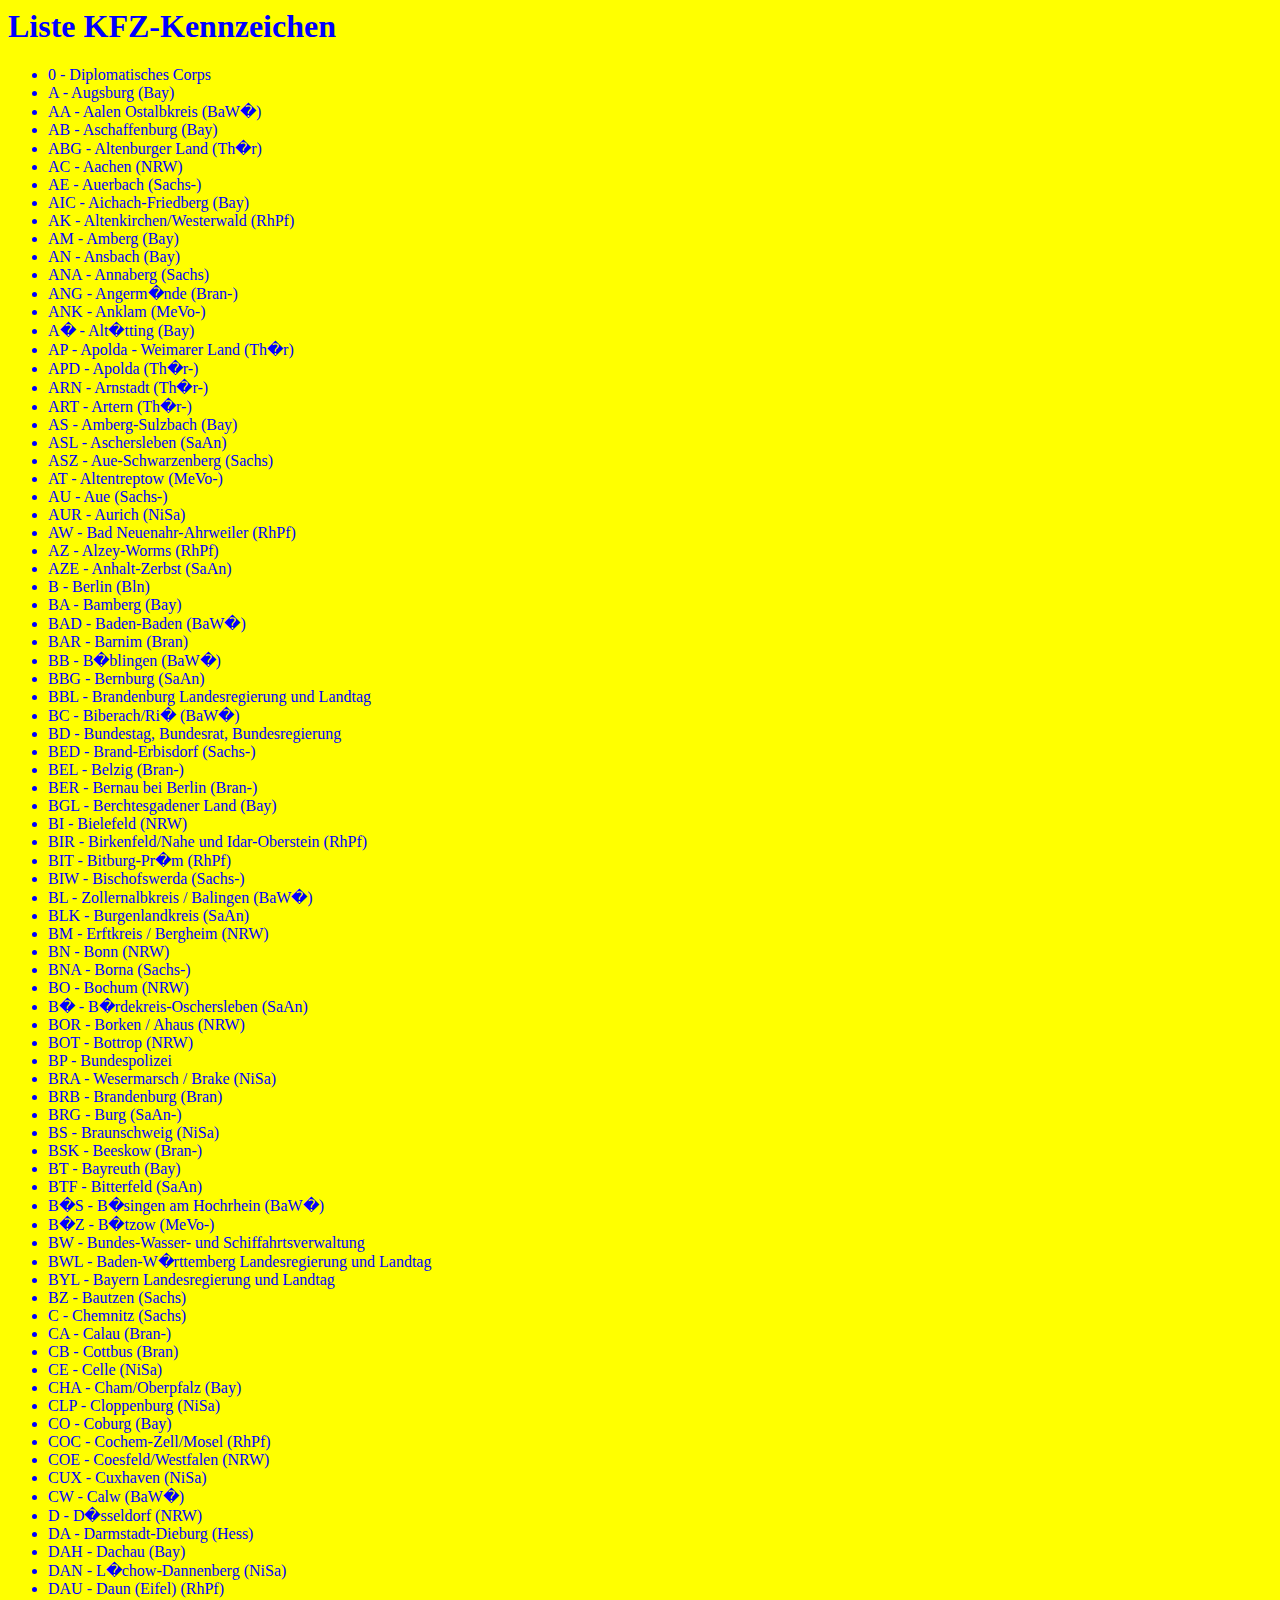
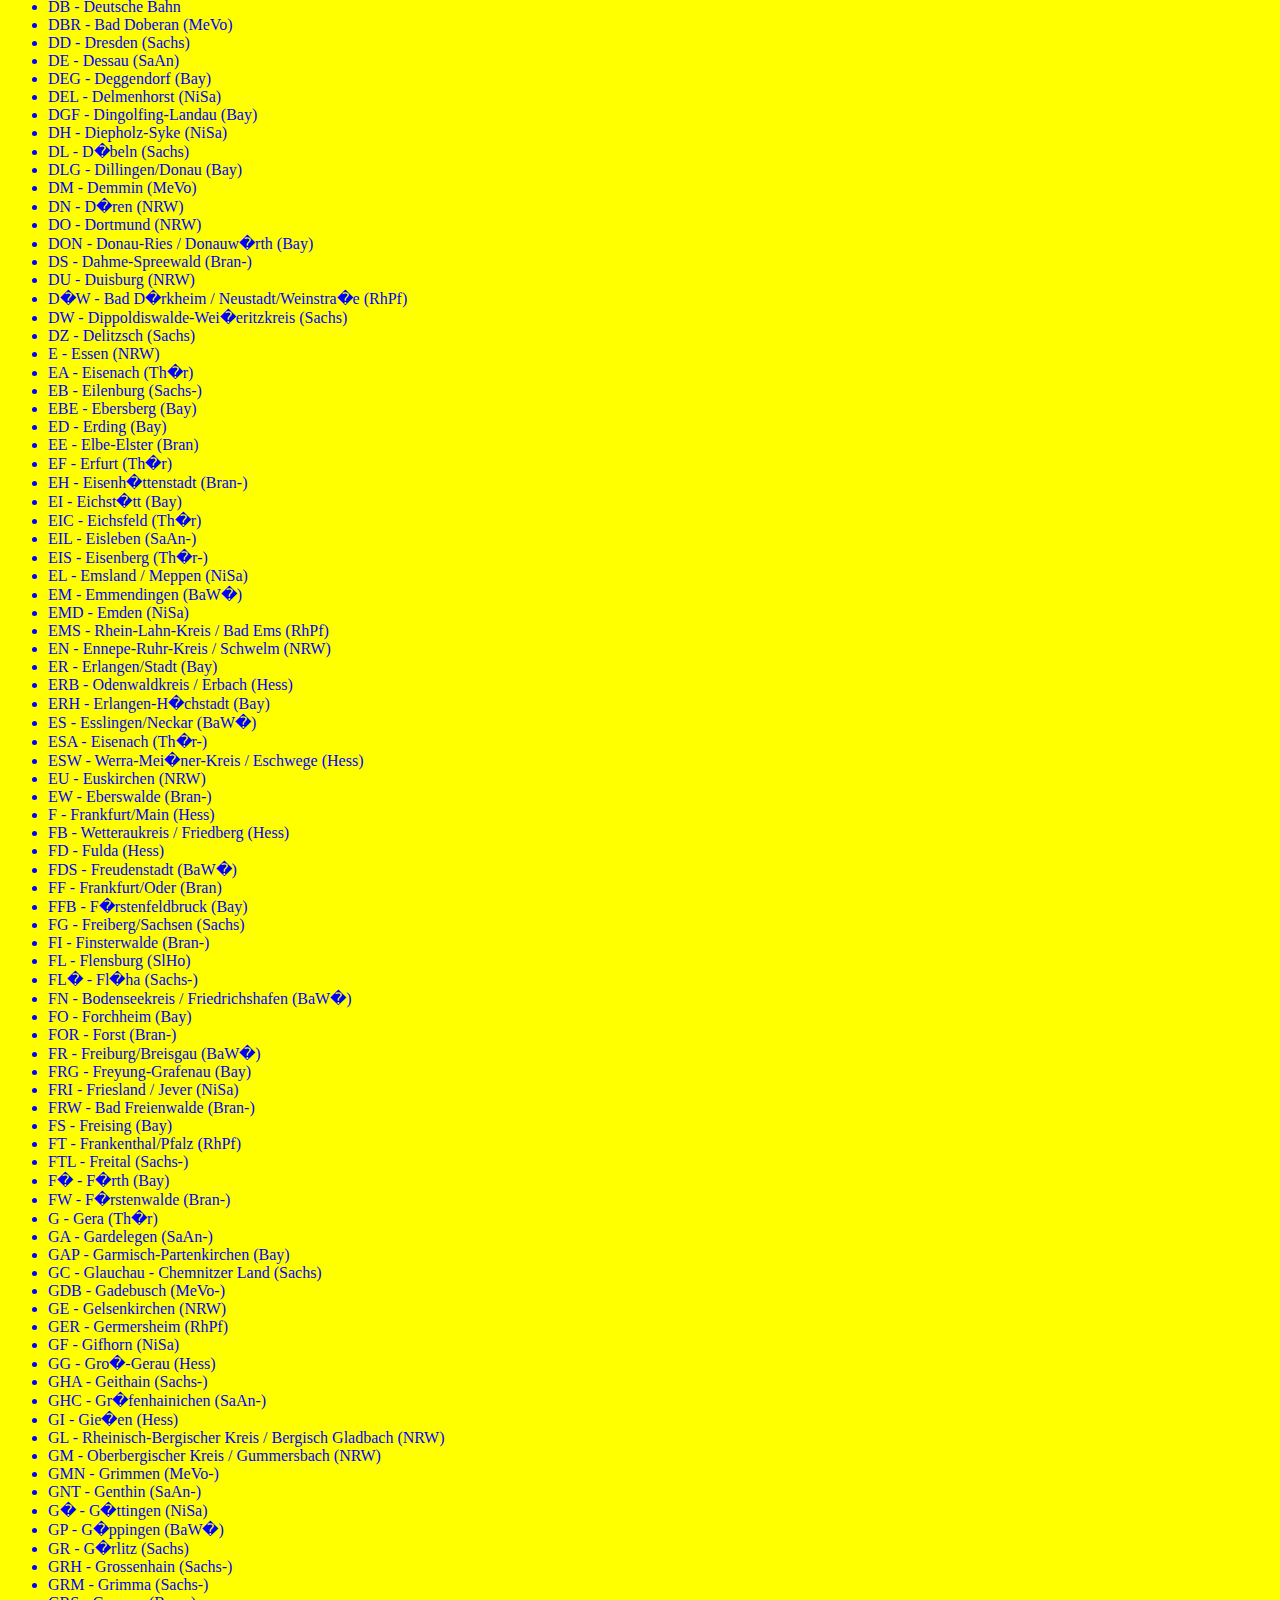
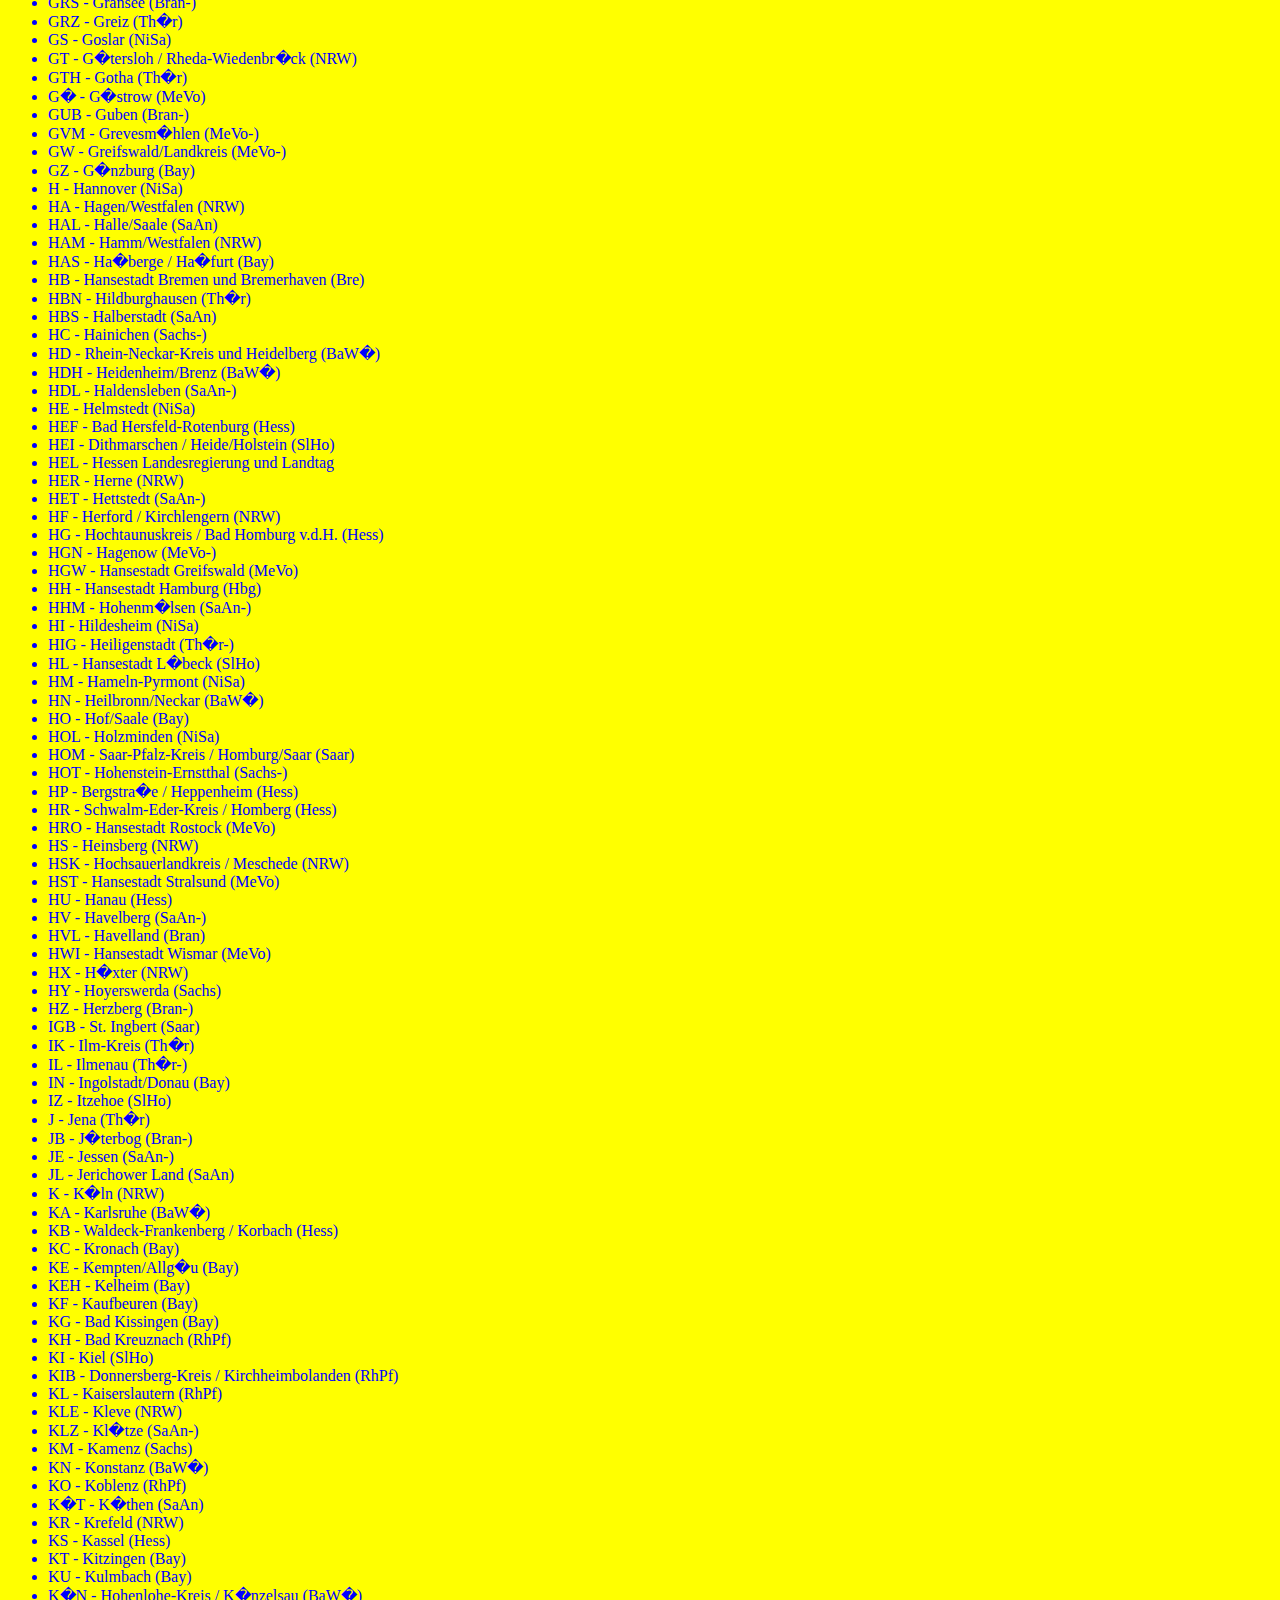
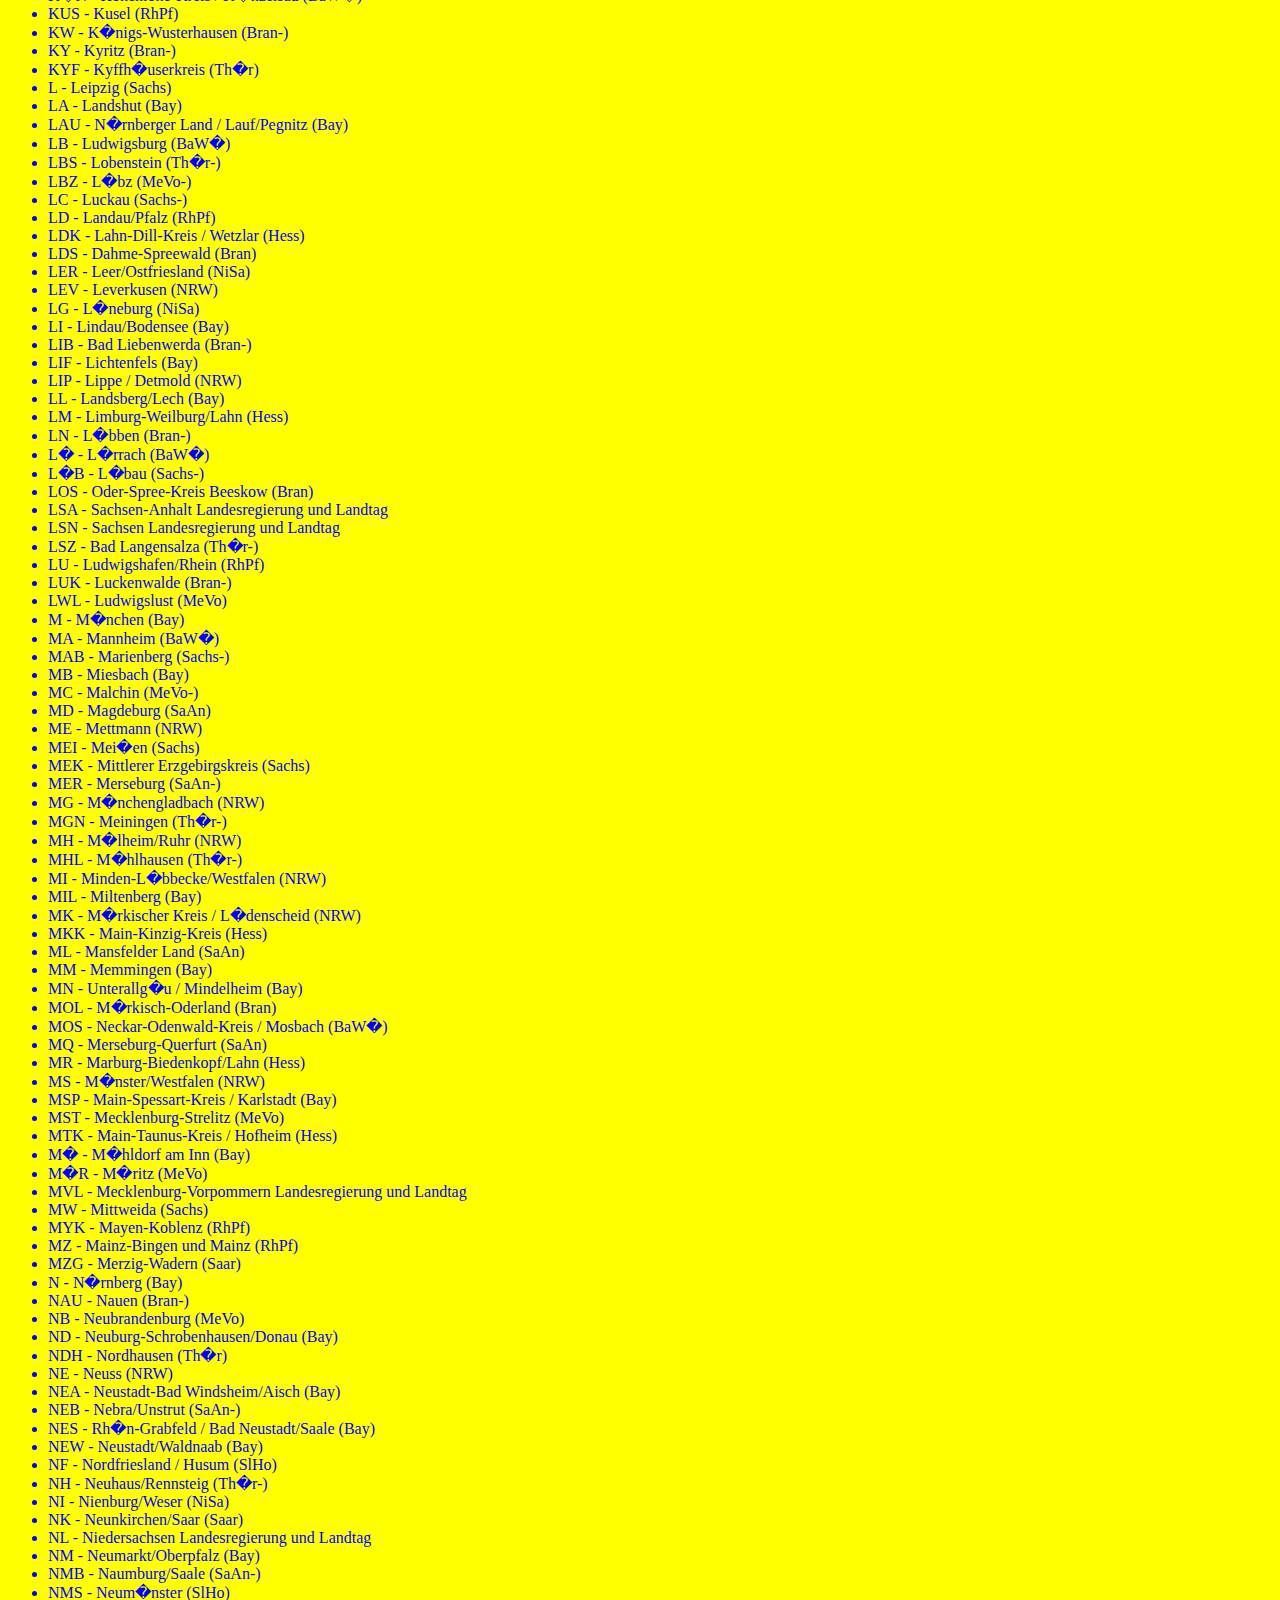
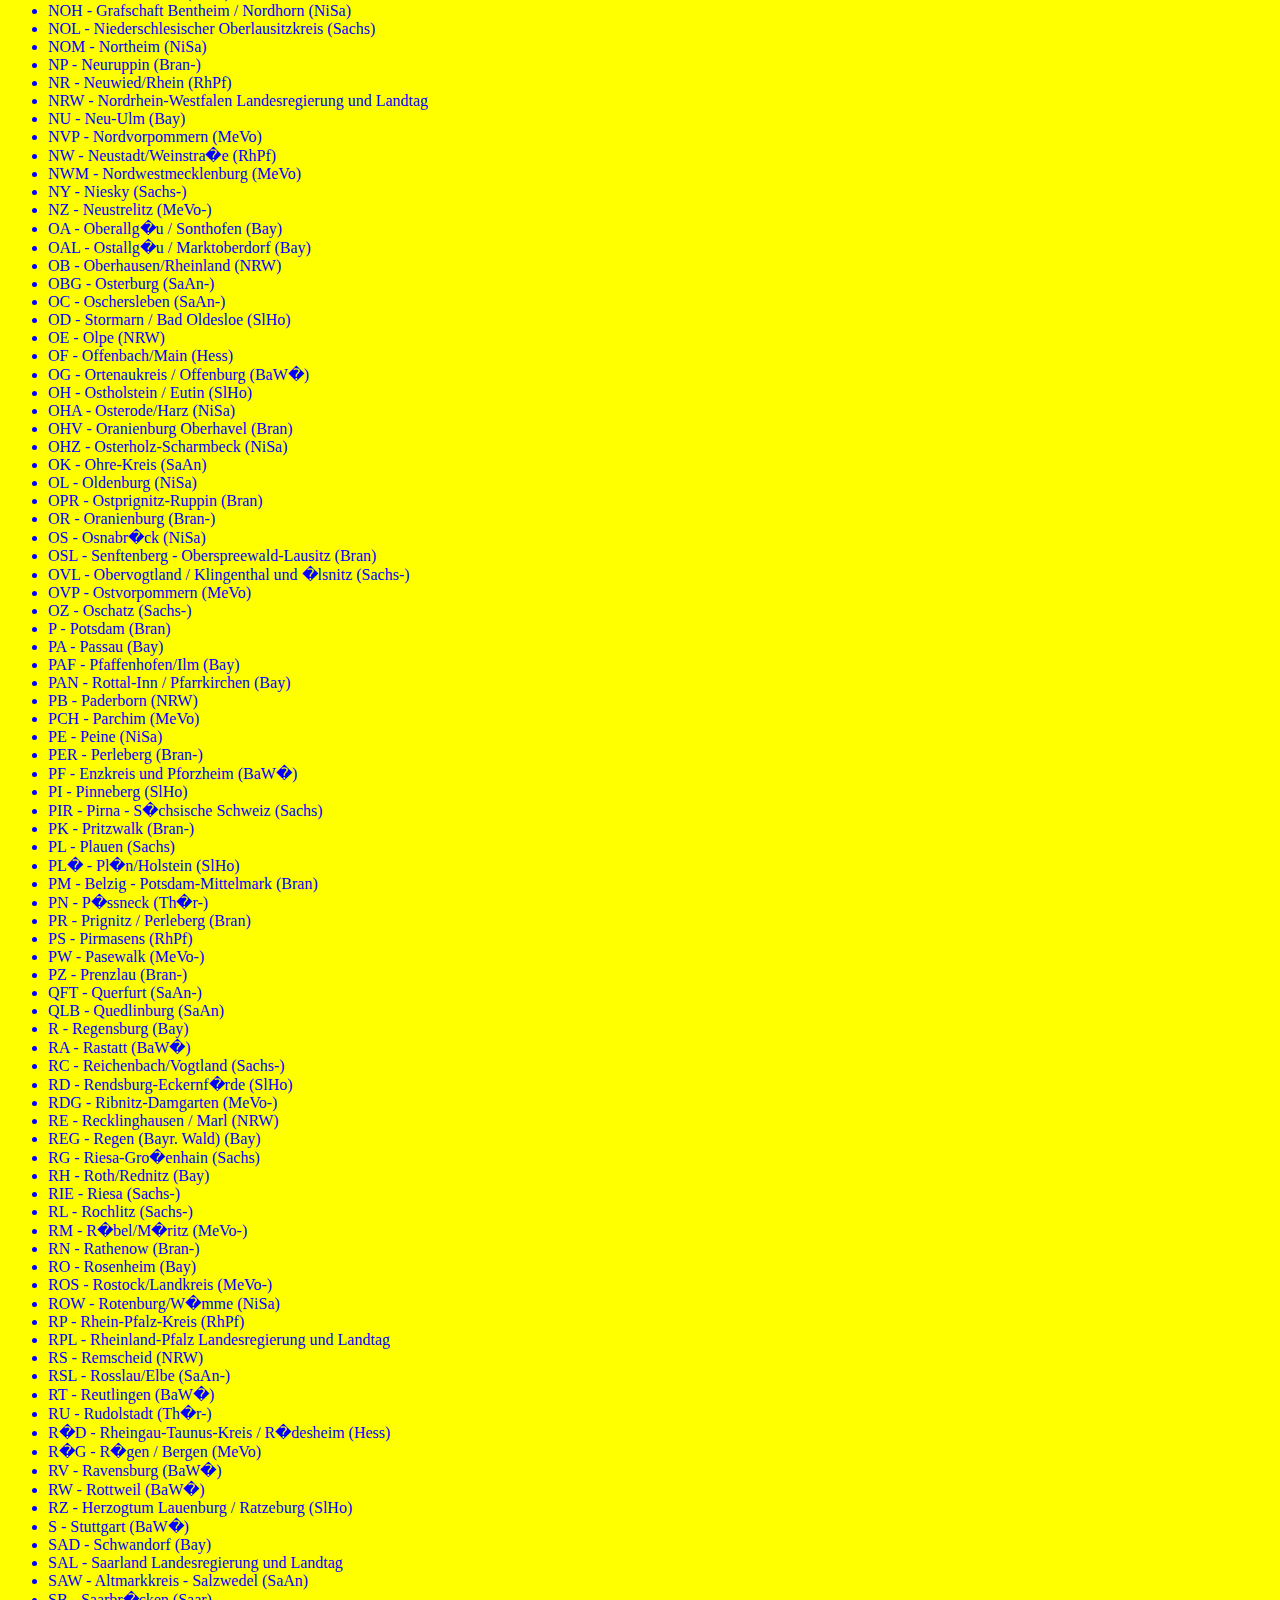
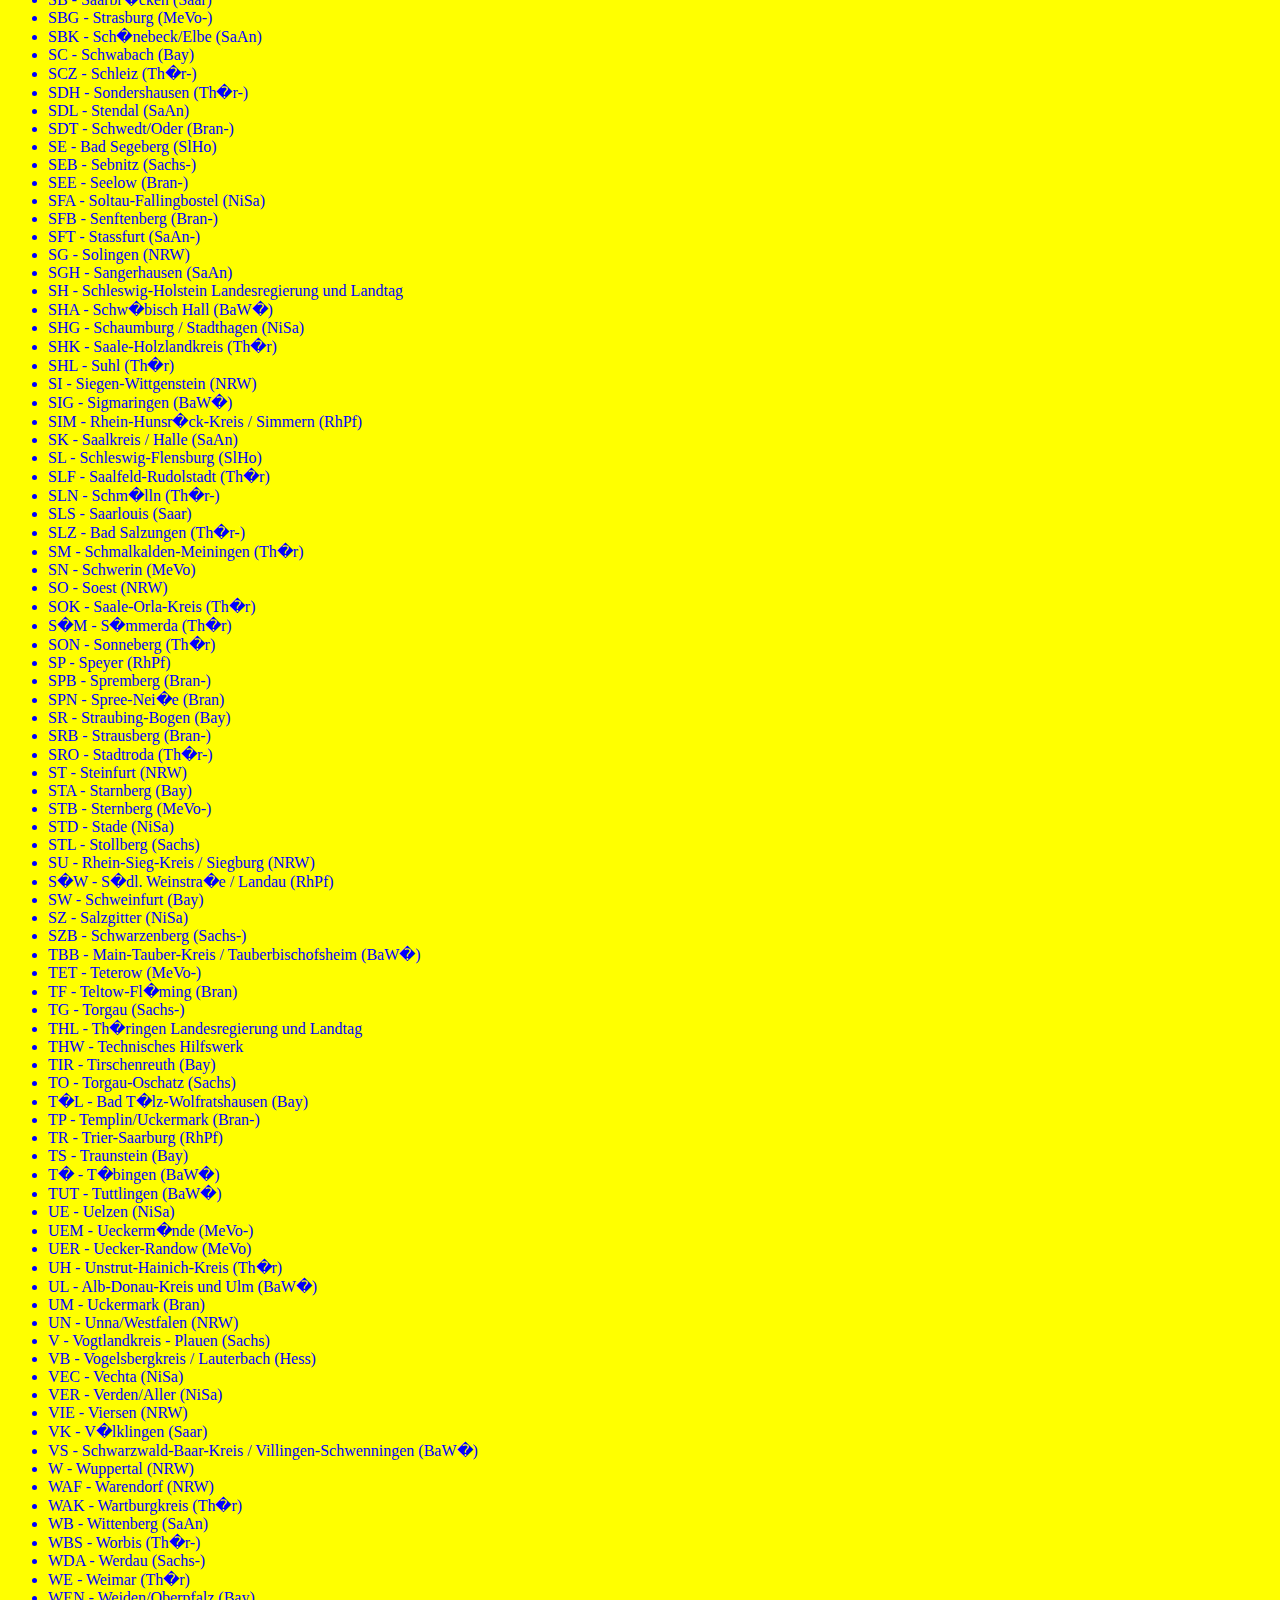
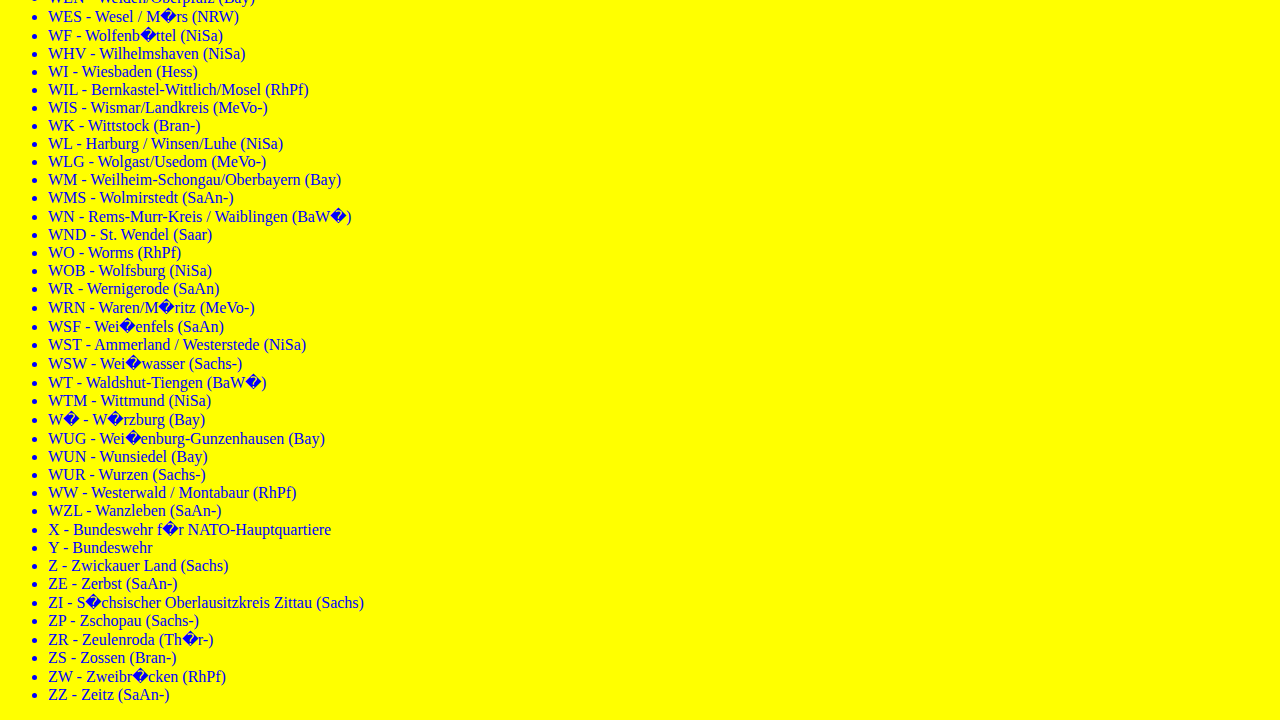
<file: Vorlesung/12.12/csv2Html/kfz_v.html>
<html><head>
<style>
body{background-color:yellow;color:blue;}
</style>
</head><body>
<h1>Liste KFZ-Kennzeichen</h1>
<ul>
<li>0  - Diplomatisches Corps</li>
<li>A  - Augsburg (Bay)</li>
<li>AA  - Aalen Ostalbkreis (BaW�)</li>
<li>AB  - Aschaffenburg (Bay)</li>
<li>ABG  - Altenburger Land (Th�r)</li>
<li>AC  - Aachen (NRW)</li>
<li>AE  - Auerbach (Sachs-)</li>
<li>AIC  - Aichach-Friedberg (Bay)</li>
<li>AK  - Altenkirchen/Westerwald (RhPf)</li>
<li>AM  - Amberg (Bay)</li>
<li>AN  - Ansbach (Bay)</li>
<li>ANA  - Annaberg (Sachs)</li>
<li>ANG  - Angerm�nde (Bran-)</li>
<li>ANK  - Anklam (MeVo-)</li>
<li>A�  - Alt�tting (Bay)</li>
<li>AP  - Apolda - Weimarer Land (Th�r)</li>
<li>APD  - Apolda (Th�r-)</li>
<li>ARN  - Arnstadt (Th�r-)</li>
<li>ART  - Artern (Th�r-)</li>
<li>AS  - Amberg-Sulzbach (Bay)</li>
<li>ASL  - Aschersleben (SaAn)</li>
<li>ASZ  - Aue-Schwarzenberg (Sachs)</li>
<li>AT  - Altentreptow (MeVo-)</li>
<li>AU  - Aue (Sachs-)</li>
<li>AUR  - Aurich (NiSa)</li>
<li>AW  - Bad Neuenahr-Ahrweiler (RhPf)</li>
<li>AZ  - Alzey-Worms (RhPf)</li>
<li>AZE  - Anhalt-Zerbst (SaAn)</li>
<li>B  - Berlin (Bln)</li>
<li>BA  - Bamberg (Bay)</li>
<li>BAD  - Baden-Baden (BaW�)</li>
<li>BAR  - Barnim (Bran)</li>
<li>BB  - B�blingen (BaW�)</li>
<li>BBG  - Bernburg (SaAn)</li>
<li>BBL  - Brandenburg Landesregierung und Landtag</li>
<li>BC  - Biberach/Ri� (BaW�)</li>
<li>BD  - Bundestag, Bundesrat, Bundesregierung</li>
<li>BED  - Brand-Erbisdorf (Sachs-)</li>
<li>BEL  - Belzig (Bran-)</li>
<li>BER  - Bernau bei Berlin (Bran-)</li>
<li>BGL  - Berchtesgadener Land (Bay)</li>
<li>BI  - Bielefeld (NRW)</li>
<li>BIR  - Birkenfeld/Nahe und Idar-Oberstein (RhPf)</li>
<li>BIT  - Bitburg-Pr�m (RhPf)</li>
<li>BIW  - Bischofswerda (Sachs-)</li>
<li>BL  - Zollernalbkreis / Balingen (BaW�)</li>
<li>BLK  - Burgenlandkreis (SaAn)</li>
<li>BM  - Erftkreis / Bergheim (NRW)</li>
<li>BN  - Bonn (NRW)</li>
<li>BNA  - Borna (Sachs-)</li>
<li>BO  - Bochum (NRW)</li>
<li>B�  - B�rdekreis-Oschersleben (SaAn)</li>
<li>BOR  - Borken / Ahaus (NRW)</li>
<li>BOT  - Bottrop (NRW)</li>
<li>BP  - Bundespolizei</li>
<li>BRA  - Wesermarsch / Brake (NiSa)</li>
<li>BRB  - Brandenburg (Bran)</li>
<li>BRG  - Burg (SaAn-)</li>
<li>BS  - Braunschweig (NiSa)</li>
<li>BSK  - Beeskow (Bran-)</li>
<li>BT  - Bayreuth (Bay)</li>
<li>BTF  - Bitterfeld (SaAn)</li>
<li>B�S  - B�singen am Hochrhein (BaW�)</li>
<li>B�Z  - B�tzow (MeVo-)</li>
<li>BW  - Bundes-Wasser- und Schiffahrtsverwaltung</li>
<li>BWL  - Baden-W�rttemberg Landesregierung und Landtag</li>
<li>BYL  - Bayern Landesregierung und Landtag</li>
<li>BZ  - Bautzen (Sachs)</li>
<li>C  - Chemnitz (Sachs)</li>
<li>CA  - Calau (Bran-)</li>
<li>CB  - Cottbus (Bran)</li>
<li>CE  - Celle (NiSa)</li>
<li>CHA  - Cham/Oberpfalz (Bay)</li>
<li>CLP  - Cloppenburg (NiSa)</li>
<li>CO  - Coburg (Bay)</li>
<li>COC  - Cochem-Zell/Mosel (RhPf)</li>
<li>COE  - Coesfeld/Westfalen (NRW)</li>
<li>CUX  - Cuxhaven (NiSa)</li>
<li>CW  - Calw (BaW�)</li>
<li>D  - D�sseldorf (NRW)</li>
<li>DA  - Darmstadt-Dieburg (Hess)</li>
<li>DAH  - Dachau (Bay)</li>
<li>DAN  - L�chow-Dannenberg (NiSa)</li>
<li>DAU  - Daun (Eifel) (RhPf)</li>
<li>DB  - Deutsche Bahn</li>
<li>DBR  - Bad Doberan (MeVo)</li>
<li>DD  - Dresden (Sachs)</li>
<li>DE  - Dessau (SaAn)</li>
<li>DEG  - Deggendorf (Bay)</li>
<li>DEL  - Delmenhorst (NiSa)</li>
<li>DGF  - Dingolfing-Landau (Bay)</li>
<li>DH  - Diepholz-Syke (NiSa)</li>
<li>DL  - D�beln (Sachs)</li>
<li>DLG  - Dillingen/Donau (Bay)</li>
<li>DM  - Demmin (MeVo)</li>
<li>DN  - D�ren (NRW)</li>
<li>DO  - Dortmund (NRW)</li>
<li>DON  - Donau-Ries / Donauw�rth (Bay)</li>
<li>DS  - Dahme-Spreewald (Bran-)</li>
<li>DU  - Duisburg (NRW)</li>
<li>D�W  - Bad D�rkheim / Neustadt/Weinstra�e (RhPf)</li>
<li>DW  - Dippoldiswalde-Wei�eritzkreis (Sachs)</li>
<li>DZ  - Delitzsch (Sachs)</li>
<li>E  - Essen (NRW)</li>
<li>EA  - Eisenach (Th�r)</li>
<li>EB  - Eilenburg (Sachs-)</li>
<li>EBE  - Ebersberg (Bay)</li>
<li>ED  - Erding (Bay)</li>
<li>EE  - Elbe-Elster (Bran)</li>
<li>EF  - Erfurt (Th�r)</li>
<li>EH  - Eisenh�ttenstadt (Bran-)</li>
<li>EI  - Eichst�tt (Bay)</li>
<li>EIC  - Eichsfeld (Th�r)</li>
<li>EIL  - Eisleben (SaAn-)</li>
<li>EIS  - Eisenberg (Th�r-)</li>
<li>EL  - Emsland / Meppen (NiSa)</li>
<li>EM  - Emmendingen (BaW�)</li>
<li>EMD  - Emden (NiSa)</li>
<li>EMS  - Rhein-Lahn-Kreis / Bad Ems (RhPf)</li>
<li>EN  - Ennepe-Ruhr-Kreis / Schwelm (NRW)</li>
<li>ER  - Erlangen/Stadt (Bay)</li>
<li>ERB  - Odenwaldkreis / Erbach (Hess)</li>
<li>ERH  - Erlangen-H�chstadt (Bay)</li>
<li>ES  - Esslingen/Neckar (BaW�)</li>
<li>ESA  - Eisenach (Th�r-)</li>
<li>ESW  - Werra-Mei�ner-Kreis / Eschwege (Hess)</li>
<li>EU  - Euskirchen (NRW)</li>
<li>EW  - Eberswalde (Bran-)</li>
<li>F  - Frankfurt/Main (Hess)</li>
<li>FB  - Wetteraukreis / Friedberg (Hess)</li>
<li>FD  - Fulda (Hess)</li>
<li>FDS  - Freudenstadt (BaW�)</li>
<li>FF  - Frankfurt/Oder (Bran)</li>
<li>FFB  - F�rstenfeldbruck (Bay)</li>
<li>FG  - Freiberg/Sachsen (Sachs)</li>
<li>FI  - Finsterwalde (Bran-)</li>
<li>FL  - Flensburg (SlHo)</li>
<li>FL�  - Fl�ha (Sachs-)</li>
<li>FN  - Bodenseekreis / Friedrichshafen (BaW�)</li>
<li>FO  - Forchheim (Bay)</li>
<li>FOR  - Forst (Bran-)</li>
<li>FR  - Freiburg/Breisgau (BaW�)</li>
<li>FRG  - Freyung-Grafenau (Bay)</li>
<li>FRI  - Friesland / Jever (NiSa)</li>
<li>FRW  - Bad Freienwalde (Bran-)</li>
<li>FS  - Freising (Bay)</li>
<li>FT  - Frankenthal/Pfalz (RhPf)</li>
<li>FTL  - Freital (Sachs-)</li>
<li>F�  - F�rth (Bay)</li>
<li>FW  - F�rstenwalde (Bran-)</li>
<li>G  - Gera (Th�r)</li>
<li>GA  - Gardelegen (SaAn-)</li>
<li>GAP  - Garmisch-Partenkirchen (Bay)</li>
<li>GC  - Glauchau - Chemnitzer Land (Sachs)</li>
<li>GDB  - Gadebusch (MeVo-)</li>
<li>GE  - Gelsenkirchen (NRW)</li>
<li>GER  - Germersheim (RhPf)</li>
<li>GF  - Gifhorn (NiSa)</li>
<li>GG  - Gro�-Gerau (Hess)</li>
<li>GHA  - Geithain (Sachs-)</li>
<li>GHC  - Gr�fenhainichen (SaAn-)</li>
<li>GI  - Gie�en (Hess)</li>
<li>GL  - Rheinisch-Bergischer Kreis / Bergisch Gladbach (NRW)</li>
<li>GM  - Oberbergischer Kreis / Gummersbach (NRW)</li>
<li>GMN  - Grimmen (MeVo-)</li>
<li>GNT  - Genthin (SaAn-)</li>
<li>G�  - G�ttingen (NiSa)</li>
<li>GP  - G�ppingen (BaW�)</li>
<li>GR  - G�rlitz (Sachs)</li>
<li>GRH  - Grossenhain (Sachs-)</li>
<li>GRM  - Grimma (Sachs-)</li>
<li>GRS  - Gransee (Bran-)</li>
<li>GRZ  - Greiz (Th�r)</li>
<li>GS  - Goslar (NiSa)</li>
<li>GT  - G�tersloh / Rheda-Wiedenbr�ck (NRW)</li>
<li>GTH  - Gotha (Th�r)</li>
<li>G�  - G�strow (MeVo)</li>
<li>GUB  - Guben (Bran-)</li>
<li>GVM  - Grevesm�hlen (MeVo-)</li>
<li>GW  - Greifswald/Landkreis (MeVo-)</li>
<li>GZ  - G�nzburg (Bay)</li>
<li>H  - Hannover (NiSa)</li>
<li>HA  - Hagen/Westfalen (NRW)</li>
<li>HAL  - Halle/Saale (SaAn)</li>
<li>HAM  - Hamm/Westfalen (NRW)</li>
<li>HAS  - Ha�berge / Ha�furt (Bay)</li>
<li>HB  - Hansestadt Bremen und Bremerhaven (Bre)</li>
<li>HBN  - Hildburghausen (Th�r)</li>
<li>HBS  - Halberstadt (SaAn)</li>
<li>HC  - Hainichen (Sachs-)</li>
<li>HD  - Rhein-Neckar-Kreis und Heidelberg (BaW�)</li>
<li>HDH  - Heidenheim/Brenz (BaW�)</li>
<li>HDL  - Haldensleben (SaAn-)</li>
<li>HE  - Helmstedt (NiSa)</li>
<li>HEF  - Bad Hersfeld-Rotenburg (Hess)</li>
<li>HEI  - Dithmarschen / Heide/Holstein (SlHo)</li>
<li>HEL  - Hessen Landesregierung und Landtag</li>
<li>HER  - Herne (NRW)</li>
<li>HET  - Hettstedt (SaAn-)</li>
<li>HF  - Herford / Kirchlengern (NRW)</li>
<li>HG  - Hochtaunuskreis / Bad Homburg v.d.H. (Hess)</li>
<li>HGN  - Hagenow (MeVo-)</li>
<li>HGW  - Hansestadt Greifswald (MeVo)</li>
<li>HH  - Hansestadt Hamburg (Hbg)</li>
<li>HHM  - Hohenm�lsen (SaAn-)</li>
<li>HI  - Hildesheim (NiSa)</li>
<li>HIG  - Heiligenstadt (Th�r-)</li>
<li>HL  - Hansestadt L�beck (SlHo)</li>
<li>HM  - Hameln-Pyrmont (NiSa)</li>
<li>HN  - Heilbronn/Neckar (BaW�)</li>
<li>HO  - Hof/Saale (Bay)</li>
<li>HOL  - Holzminden (NiSa)</li>
<li>HOM  - Saar-Pfalz-Kreis / Homburg/Saar (Saar)</li>
<li>HOT  - Hohenstein-Ernstthal (Sachs-)</li>
<li>HP  - Bergstra�e / Heppenheim (Hess)</li>
<li>HR  - Schwalm-Eder-Kreis / Homberg (Hess)</li>
<li>HRO  - Hansestadt Rostock (MeVo)</li>
<li>HS  - Heinsberg (NRW)</li>
<li>HSK  - Hochsauerlandkreis / Meschede (NRW)</li>
<li>HST  - Hansestadt Stralsund (MeVo)</li>
<li>HU  - Hanau (Hess)</li>
<li>HV  - Havelberg (SaAn-)</li>
<li>HVL  - Havelland (Bran)</li>
<li>HWI  - Hansestadt Wismar (MeVo)</li>
<li>HX  - H�xter (NRW)</li>
<li>HY  - Hoyerswerda (Sachs)</li>
<li>HZ  - Herzberg (Bran-)</li>
<li>IGB  - St. Ingbert (Saar)</li>
<li>IK  - Ilm-Kreis (Th�r)</li>
<li>IL  - Ilmenau (Th�r-)</li>
<li>IN  - Ingolstadt/Donau (Bay)</li>
<li>IZ  - Itzehoe (SlHo)</li>
<li>J  - Jena (Th�r)</li>
<li>JB  - J�terbog (Bran-)</li>
<li>JE  - Jessen (SaAn-)</li>
<li>JL  - Jerichower Land (SaAn)</li>
<li>K  - K�ln (NRW)</li>
<li>KA  - Karlsruhe (BaW�)</li>
<li>KB  - Waldeck-Frankenberg / Korbach (Hess)</li>
<li>KC  - Kronach (Bay)</li>
<li>KE  - Kempten/Allg�u (Bay)</li>
<li>KEH  - Kelheim (Bay)</li>
<li>KF  - Kaufbeuren (Bay)</li>
<li>KG  - Bad Kissingen (Bay)</li>
<li>KH  - Bad Kreuznach (RhPf)</li>
<li>KI  - Kiel (SlHo)</li>
<li>KIB  - Donnersberg-Kreis / Kirchheimbolanden (RhPf)</li>
<li>KL  - Kaiserslautern (RhPf)</li>
<li>KLE  - Kleve (NRW)</li>
<li>KLZ  - Kl�tze (SaAn-)</li>
<li>KM  - Kamenz (Sachs)</li>
<li>KN  - Konstanz (BaW�)</li>
<li>KO  - Koblenz (RhPf)</li>
<li>K�T  - K�then (SaAn)</li>
<li>KR  - Krefeld (NRW)</li>
<li>KS  - Kassel (Hess)</li>
<li>KT  - Kitzingen (Bay)</li>
<li>KU  - Kulmbach (Bay)</li>
<li>K�N  - Hohenlohe-Kreis / K�nzelsau (BaW�)</li>
<li>KUS  - Kusel (RhPf)</li>
<li>KW  - K�nigs-Wusterhausen (Bran-)</li>
<li>KY  - Kyritz (Bran-)</li>
<li>KYF  - Kyffh�userkreis (Th�r)</li>
<li>L  - Leipzig (Sachs)</li>
<li>LA  - Landshut (Bay)</li>
<li>LAU  - N�rnberger Land / Lauf/Pegnitz (Bay)</li>
<li>LB  - Ludwigsburg (BaW�)</li>
<li>LBS  - Lobenstein (Th�r-)</li>
<li>LBZ  - L�bz (MeVo-)</li>
<li>LC  - Luckau (Sachs-)</li>
<li>LD  - Landau/Pfalz (RhPf)</li>
<li>LDK  - Lahn-Dill-Kreis / Wetzlar (Hess)</li>
<li>LDS  - Dahme-Spreewald (Bran)</li>
<li>LER  - Leer/Ostfriesland (NiSa)</li>
<li>LEV  - Leverkusen (NRW)</li>
<li>LG  - L�neburg (NiSa)</li>
<li>LI  - Lindau/Bodensee (Bay)</li>
<li>LIB  - Bad Liebenwerda (Bran-)</li>
<li>LIF  - Lichtenfels (Bay)</li>
<li>LIP  - Lippe / Detmold (NRW)</li>
<li>LL  - Landsberg/Lech (Bay)</li>
<li>LM  - Limburg-Weilburg/Lahn (Hess)</li>
<li>LN  - L�bben (Bran-)</li>
<li>L�  - L�rrach (BaW�)</li>
<li>L�B  - L�bau (Sachs-)</li>
<li>LOS  - Oder-Spree-Kreis Beeskow (Bran)</li>
<li>LSA  - Sachsen-Anhalt Landesregierung und Landtag</li>
<li>LSN  - Sachsen Landesregierung und Landtag</li>
<li>LSZ  - Bad Langensalza (Th�r-)</li>
<li>LU  - Ludwigshafen/Rhein (RhPf)</li>
<li>LUK  - Luckenwalde (Bran-)</li>
<li>LWL  - Ludwigslust (MeVo)</li>
<li>M  - M�nchen (Bay)</li>
<li>MA  - Mannheim (BaW�)</li>
<li>MAB  - Marienberg (Sachs-)</li>
<li>MB  - Miesbach (Bay)</li>
<li>MC  - Malchin (MeVo-)</li>
<li>MD  - Magdeburg (SaAn)</li>
<li>ME  - Mettmann (NRW)</li>
<li>MEI  - Mei�en (Sachs)</li>
<li>MEK  - Mittlerer Erzgebirgskreis (Sachs)</li>
<li>MER  - Merseburg (SaAn-)</li>
<li>MG  - M�nchengladbach (NRW)</li>
<li>MGN  - Meiningen (Th�r-)</li>
<li>MH  - M�lheim/Ruhr (NRW)</li>
<li>MHL  - M�hlhausen (Th�r-)</li>
<li>MI  - Minden-L�bbecke/Westfalen (NRW)</li>
<li>MIL  - Miltenberg (Bay)</li>
<li>MK  - M�rkischer Kreis / L�denscheid (NRW)</li>
<li>MKK  - Main-Kinzig-Kreis (Hess)</li>
<li>ML  - Mansfelder Land (SaAn)</li>
<li>MM  - Memmingen (Bay)</li>
<li>MN  - Unterallg�u / Mindelheim (Bay)</li>
<li>MOL  - M�rkisch-Oderland (Bran)</li>
<li>MOS  - Neckar-Odenwald-Kreis / Mosbach (BaW�)</li>
<li>MQ  - Merseburg-Querfurt (SaAn)</li>
<li>MR  - Marburg-Biedenkopf/Lahn (Hess)</li>
<li>MS  - M�nster/Westfalen (NRW)</li>
<li>MSP  - Main-Spessart-Kreis / Karlstadt (Bay)</li>
<li>MST  - Mecklenburg-Strelitz (MeVo)</li>
<li>MTK  - Main-Taunus-Kreis / Hofheim (Hess)</li>
<li>M�  - M�hldorf am Inn (Bay)</li>
<li>M�R  - M�ritz (MeVo)</li>
<li>MVL  - Mecklenburg-Vorpommern Landesregierung und Landtag</li>
<li>MW  - Mittweida (Sachs)</li>
<li>MYK  - Mayen-Koblenz (RhPf)</li>
<li>MZ  - Mainz-Bingen und Mainz (RhPf)</li>
<li>MZG  - Merzig-Wadern (Saar)</li>
<li>N  - N�rnberg (Bay)</li>
<li>NAU  - Nauen (Bran-)</li>
<li>NB  - Neubrandenburg (MeVo)</li>
<li>ND  - Neuburg-Schrobenhausen/Donau (Bay)</li>
<li>NDH  - Nordhausen (Th�r)</li>
<li>NE  - Neuss (NRW)</li>
<li>NEA  - Neustadt-Bad Windsheim/Aisch (Bay)</li>
<li>NEB  - Nebra/Unstrut (SaAn-)</li>
<li>NES  - Rh�n-Grabfeld / Bad Neustadt/Saale (Bay)</li>
<li>NEW  - Neustadt/Waldnaab (Bay)</li>
<li>NF  - Nordfriesland / Husum (SlHo)</li>
<li>NH  - Neuhaus/Rennsteig (Th�r-)</li>
<li>NI  - Nienburg/Weser (NiSa)</li>
<li>NK  - Neunkirchen/Saar (Saar)</li>
<li>NL  - Niedersachsen Landesregierung und Landtag</li>
<li>NM  - Neumarkt/Oberpfalz (Bay)</li>
<li>NMB  - Naumburg/Saale (SaAn-)</li>
<li>NMS  - Neum�nster (SlHo)</li>
<li>NOH  - Grafschaft Bentheim / Nordhorn (NiSa)</li>
<li>NOL  - Niederschlesischer Oberlausitzkreis (Sachs)</li>
<li>NOM  - Northeim (NiSa)</li>
<li>NP  - Neuruppin (Bran-)</li>
<li>NR  - Neuwied/Rhein (RhPf)</li>
<li>NRW  - Nordrhein-Westfalen Landesregierung und Landtag</li>
<li>NU  - Neu-Ulm (Bay)</li>
<li>NVP  - Nordvorpommern (MeVo)</li>
<li>NW  - Neustadt/Weinstra�e (RhPf)</li>
<li>NWM  - Nordwestmecklenburg (MeVo)</li>
<li>NY  - Niesky (Sachs-)</li>
<li>NZ  - Neustrelitz (MeVo-)</li>
<li>OA  - Oberallg�u / Sonthofen (Bay)</li>
<li>OAL  - Ostallg�u / Marktoberdorf (Bay)</li>
<li>OB  - Oberhausen/Rheinland (NRW)</li>
<li>OBG  - Osterburg (SaAn-)</li>
<li>OC  - Oschersleben (SaAn-)</li>
<li>OD  - Stormarn / Bad Oldesloe (SlHo)</li>
<li>OE  - Olpe (NRW)</li>
<li>OF  - Offenbach/Main (Hess)</li>
<li>OG  - Ortenaukreis / Offenburg (BaW�)</li>
<li>OH  - Ostholstein / Eutin (SlHo)</li>
<li>OHA  - Osterode/Harz (NiSa)</li>
<li>OHV  - Oranienburg Oberhavel (Bran)</li>
<li>OHZ  - Osterholz-Scharmbeck (NiSa)</li>
<li>OK  - Ohre-Kreis (SaAn)</li>
<li>OL  - Oldenburg (NiSa)</li>
<li>OPR  - Ostprignitz-Ruppin (Bran)</li>
<li>OR  - Oranienburg (Bran-)</li>
<li>OS  - Osnabr�ck (NiSa)</li>
<li>OSL  - Senftenberg - Oberspreewald-Lausitz (Bran)</li>
<li>OVL  - Obervogtland / Klingenthal und �lsnitz (Sachs-)</li>
<li>OVP  - Ostvorpommern (MeVo)</li>
<li>OZ  - Oschatz (Sachs-)</li>
<li>P  - Potsdam (Bran)</li>
<li>PA  - Passau (Bay)</li>
<li>PAF  - Pfaffenhofen/Ilm (Bay)</li>
<li>PAN  - Rottal-Inn / Pfarrkirchen (Bay)</li>
<li>PB  - Paderborn (NRW)</li>
<li>PCH  - Parchim (MeVo)</li>
<li>PE  - Peine (NiSa)</li>
<li>PER  - Perleberg (Bran-)</li>
<li>PF  - Enzkreis und Pforzheim (BaW�)</li>
<li>PI  - Pinneberg (SlHo)</li>
<li>PIR  - Pirna - S�chsische Schweiz (Sachs)</li>
<li>PK  - Pritzwalk (Bran-)</li>
<li>PL  - Plauen (Sachs)</li>
<li>PL�  - Pl�n/Holstein (SlHo)</li>
<li>PM  - Belzig - Potsdam-Mittelmark (Bran)</li>
<li>PN  - P�ssneck (Th�r-)</li>
<li>PR  - Prignitz / Perleberg (Bran)</li>
<li>PS  - Pirmasens (RhPf)</li>
<li>PW  - Pasewalk (MeVo-)</li>
<li>PZ  - Prenzlau (Bran-)</li>
<li>QFT  - Querfurt (SaAn-)</li>
<li>QLB  - Quedlinburg (SaAn)</li>
<li>R  - Regensburg (Bay)</li>
<li>RA  - Rastatt (BaW�)</li>
<li>RC  - Reichenbach/Vogtland (Sachs-)</li>
<li>RD  - Rendsburg-Eckernf�rde (SlHo)</li>
<li>RDG  - Ribnitz-Damgarten (MeVo-)</li>
<li>RE  - Recklinghausen / Marl (NRW)</li>
<li>REG  - Regen (Bayr. Wald) (Bay)</li>
<li>RG  - Riesa-Gro�enhain (Sachs)</li>
<li>RH  - Roth/Rednitz (Bay)</li>
<li>RIE  - Riesa (Sachs-)</li>
<li>RL  - Rochlitz (Sachs-)</li>
<li>RM  - R�bel/M�ritz (MeVo-)</li>
<li>RN  - Rathenow (Bran-)</li>
<li>RO  - Rosenheim (Bay)</li>
<li>ROS  - Rostock/Landkreis (MeVo-)</li>
<li>ROW  - Rotenburg/W�mme (NiSa)</li>
<li>RP  - Rhein-Pfalz-Kreis (RhPf)</li>
<li>RPL  - Rheinland-Pfalz Landesregierung und Landtag</li>
<li>RS  - Remscheid (NRW)</li>
<li>RSL  - Rosslau/Elbe (SaAn-)</li>
<li>RT  - Reutlingen (BaW�)</li>
<li>RU  - Rudolstadt (Th�r-)</li>
<li>R�D  - Rheingau-Taunus-Kreis / R�desheim (Hess)</li>
<li>R�G  - R�gen / Bergen (MeVo)</li>
<li>RV  - Ravensburg (BaW�)</li>
<li>RW  - Rottweil (BaW�)</li>
<li>RZ  - Herzogtum Lauenburg / Ratzeburg (SlHo)</li>
<li>S  - Stuttgart (BaW�)</li>
<li>SAD  - Schwandorf (Bay)</li>
<li>SAL  - Saarland Landesregierung und Landtag</li>
<li>SAW  - Altmarkkreis - Salzwedel (SaAn)</li>
<li>SB  - Saarbr�cken (Saar)</li>
<li>SBG  - Strasburg (MeVo-)</li>
<li>SBK  - Sch�nebeck/Elbe (SaAn)</li>
<li>SC  - Schwabach (Bay)</li>
<li>SCZ  - Schleiz (Th�r-)</li>
<li>SDH  - Sondershausen (Th�r-)</li>
<li>SDL  - Stendal (SaAn)</li>
<li>SDT  - Schwedt/Oder (Bran-)</li>
<li>SE  - Bad Segeberg (SlHo)</li>
<li>SEB  - Sebnitz (Sachs-)</li>
<li>SEE  - Seelow (Bran-)</li>
<li>SFA  - Soltau-Fallingbostel (NiSa)</li>
<li>SFB  - Senftenberg (Bran-)</li>
<li>SFT  - Stassfurt (SaAn-)</li>
<li>SG  - Solingen (NRW)</li>
<li>SGH  - Sangerhausen (SaAn)</li>
<li>SH  - Schleswig-Holstein Landesregierung und Landtag</li>
<li>SHA  - Schw�bisch Hall (BaW�)</li>
<li>SHG  - Schaumburg / Stadthagen (NiSa)</li>
<li>SHK  - Saale-Holzlandkreis (Th�r)</li>
<li>SHL  - Suhl (Th�r)</li>
<li>SI  - Siegen-Wittgenstein (NRW)</li>
<li>SIG  - Sigmaringen (BaW�)</li>
<li>SIM  - Rhein-Hunsr�ck-Kreis / Simmern (RhPf)</li>
<li>SK  - Saalkreis / Halle (SaAn)</li>
<li>SL  - Schleswig-Flensburg (SlHo)</li>
<li>SLF  - Saalfeld-Rudolstadt (Th�r)</li>
<li>SLN  - Schm�lln (Th�r-)</li>
<li>SLS  - Saarlouis (Saar)</li>
<li>SLZ  - Bad Salzungen (Th�r-)</li>
<li>SM  - Schmalkalden-Meiningen (Th�r)</li>
<li>SN  - Schwerin (MeVo)</li>
<li>SO  - Soest (NRW)</li>
<li>SOK  - Saale-Orla-Kreis (Th�r)</li>
<li>S�M  - S�mmerda (Th�r)</li>
<li>SON  - Sonneberg (Th�r)</li>
<li>SP  - Speyer (RhPf)</li>
<li>SPB  - Spremberg (Bran-)</li>
<li>SPN  - Spree-Nei�e (Bran)</li>
<li>SR  - Straubing-Bogen (Bay)</li>
<li>SRB  - Strausberg (Bran-)</li>
<li>SRO  - Stadtroda (Th�r-)</li>
<li>ST  - Steinfurt (NRW)</li>
<li>STA  - Starnberg (Bay)</li>
<li>STB  - Sternberg (MeVo-)</li>
<li>STD  - Stade (NiSa)</li>
<li>STL  - Stollberg (Sachs)</li>
<li>SU  - Rhein-Sieg-Kreis / Siegburg (NRW)</li>
<li>S�W  - S�dl. Weinstra�e / Landau (RhPf)</li>
<li>SW  - Schweinfurt (Bay)</li>
<li>SZ  - Salzgitter (NiSa)</li>
<li>SZB  - Schwarzenberg (Sachs-)</li>
<li>TBB  - Main-Tauber-Kreis / Tauberbischofsheim (BaW�)</li>
<li>TET  - Teterow (MeVo-)</li>
<li>TF  - Teltow-Fl�ming (Bran)</li>
<li>TG  - Torgau (Sachs-)</li>
<li>THL  - Th�ringen Landesregierung und Landtag</li>
<li>THW  - Technisches Hilfswerk</li>
<li>TIR  - Tirschenreuth (Bay)</li>
<li>TO  - Torgau-Oschatz (Sachs)</li>
<li>T�L  - Bad T�lz-Wolfratshausen (Bay)</li>
<li>TP  - Templin/Uckermark (Bran-)</li>
<li>TR  - Trier-Saarburg (RhPf)</li>
<li>TS  - Traunstein (Bay)</li>
<li>T�  - T�bingen (BaW�)</li>
<li>TUT  - Tuttlingen (BaW�)</li>
<li>UE  - Uelzen (NiSa)</li>
<li>UEM  - Ueckerm�nde (MeVo-)</li>
<li>UER  - Uecker-Randow (MeVo)</li>
<li>UH  - Unstrut-Hainich-Kreis (Th�r)</li>
<li>UL  - Alb-Donau-Kreis und Ulm (BaW�)</li>
<li>UM  - Uckermark (Bran)</li>
<li>UN  - Unna/Westfalen (NRW)</li>
<li>V  - Vogtlandkreis - Plauen (Sachs)</li>
<li>VB  - Vogelsbergkreis / Lauterbach (Hess)</li>
<li>VEC  - Vechta (NiSa)</li>
<li>VER  - Verden/Aller (NiSa)</li>
<li>VIE  - Viersen (NRW)</li>
<li>VK  - V�lklingen (Saar)</li>
<li>VS  - Schwarzwald-Baar-Kreis / Villingen-Schwenningen (BaW�)</li>
<li>W  - Wuppertal (NRW)</li>
<li>WAF  - Warendorf (NRW)</li>
<li>WAK  - Wartburgkreis (Th�r)</li>
<li>WB  - Wittenberg (SaAn)</li>
<li>WBS  - Worbis (Th�r-)</li>
<li>WDA  - Werdau (Sachs-)</li>
<li>WE  - Weimar (Th�r)</li>
<li>WEN  - Weiden/Oberpfalz (Bay)</li>
<li>WES  - Wesel / M�rs (NRW)</li>
<li>WF  - Wolfenb�ttel (NiSa)</li>
<li>WHV  - Wilhelmshaven (NiSa)</li>
<li>WI  - Wiesbaden (Hess)</li>
<li>WIL  - Bernkastel-Wittlich/Mosel (RhPf)</li>
<li>WIS  - Wismar/Landkreis (MeVo-)</li>
<li>WK  - Wittstock (Bran-)</li>
<li>WL  - Harburg / Winsen/Luhe (NiSa)</li>
<li>WLG  - Wolgast/Usedom (MeVo-)</li>
<li>WM  - Weilheim-Schongau/Oberbayern (Bay)</li>
<li>WMS  - Wolmirstedt (SaAn-)</li>
<li>WN  - Rems-Murr-Kreis / Waiblingen (BaW�)</li>
<li>WND  - St. Wendel (Saar)</li>
<li>WO  - Worms (RhPf)</li>
<li>WOB  - Wolfsburg (NiSa)</li>
<li>WR  - Wernigerode (SaAn)</li>
<li>WRN  - Waren/M�ritz (MeVo-)</li>
<li>WSF  - Wei�enfels (SaAn)</li>
<li>WST  - Ammerland / Westerstede (NiSa)</li>
<li>WSW  - Wei�wasser (Sachs-)</li>
<li>WT  - Waldshut-Tiengen (BaW�)</li>
<li>WTM  - Wittmund (NiSa)</li>
<li>W�  - W�rzburg (Bay)</li>
<li>WUG  - Wei�enburg-Gunzenhausen (Bay)</li>
<li>WUN  - Wunsiedel (Bay)</li>
<li>WUR  - Wurzen (Sachs-)</li>
<li>WW  - Westerwald / Montabaur (RhPf)</li>
<li>WZL  - Wanzleben (SaAn-)</li>
<li>X  - Bundeswehr f�r NATO-Hauptquartiere</li>
<li>Y  - Bundeswehr</li>
<li>Z  - Zwickauer Land (Sachs)</li>
<li>ZE  - Zerbst (SaAn-)</li>
<li>ZI  - S�chsischer Oberlausitzkreis Zittau (Sachs)</li>
<li>ZP  - Zschopau (Sachs-)</li>
<li>ZR  - Zeulenroda (Th�r-)</li>
<li>ZS  - Zossen (Bran-)</li>
<li>ZW  - Zweibr�cken (RhPf)</li>
<li>ZZ  - Zeitz (SaAn-)</li>
</ul>
</body></html>
</file>
<file: resources/views/style.css>
html,
body {
  height: 100%;
  margin: 0;
  padding: 0;
  background-color: #ffffff;
}

.container {
  height: 100%;
  min-height: 100%;
  display: flex;
  flex-direction: column;

  .box {
    text-align: center;
    flex-direction: column;
  }

  .top {
    /* height: 45px; */
  }

  .content {
    padding: 20px;
    margin: 15px;
    border-radius: 20px;
    box-shadow: 0 0 20px 8px #d0d0d0;
    flex: 1;
  }

  .bottom {
    /* background-color: red; */
    /* height: 45px; */
  }
}
input,
textarea {
  font-family: "Roboto", sans-serif;
  outline: 0;
  background: #f2f2f2;
  border: 0;
  margin: 0 0 15px;
  padding: 15px;
  box-sizing: border-box;
  font-size: 14px;
  border-radius: 5px;
}

.content h3 {
  text-align: center;
  white-space: nowrap;
}

button {
  font-family: "Roboto", sans-serif;
  text-transform: uppercase;
  outline: 0;
  background: #4caf50;
  width: 100%;
  border: 0;
  padding: 15px;
  color: #ffffff;
  font-size: 14px;
  -webkit-transition: all 0.3 ease;
  transition: all 0.3 ease;
  cursor: pointer;
  margin-bottom: 15px;
  border-radius: 5px;
}
button:hover,
button:active,
button:focus {
  background: hsl(123, 41%, 45%);
}

input[type="text"],
input[type="number"],
input[type="password"],
input[type="email"],
textarea {
  width: 100%;
}
input[type="checkbox"],
input[type="radio"] {
  text-align: left;
  align-content: normal;
}

input[type="checkbox"]:checked,
input[type="checkbox"]:not(:checked),
input[type="radio"]:checked,
input[type="radio"]:not(:checked) {
}

p.left,
ul,
ol {
  text-align: left;
  align-items: left;
}

table {
  width: 100%;
  word-wrap: break-word;
  table-layout: fixed;
  border-spacing: 0;
  border-radius: 1em;
  overflow: hidden;
}

thead {
  visibility: hidden;
  position: absolute;
  width: 0;
  height: 0;
}

th {
  background: #215a8e;
  color: #fff;
}

td:nth-child(1) {
  background: #215a8e;
  color: #fff;
  border-radius: 1em 1em 0 0;
}

th,
td {
  padding: 1em;
}

tr,
td {
  display: block;
}

td {
  position: relative;
}

td::before {
  content: attr(data-label);
  position: absolute;
  left: 0;
  padding-left: 1em;
  font-weight: 600;
  font-size: 0.9em;
  text-transform: uppercase;
}

tr {
  margin-bottom: 1.5em;
  border: 1px solid #f2f2f2;
  border-radius: 1em;
  text-align: right;
}

tr:last-of-type {
  margin-bottom: 0;
}

td:nth-child(n + 2):nth-child(odd) {
  background-color: #f2f2f2;
}

@media only screen and (min-width: 768px) {
  table {
    width: 100%;
    margin: 0 auto;
    border: 1px solid #f2f2f2;
  }

  thead {
    visibility: visible;
    position: relative;
  }

  th {
    text-align: left;
    text-transform: uppercase;
    font-size: 0.9em;
  }

  tr {
    display: table-row;
    border: none;
    border-radius: 0;
    text-align: left;
  }

  tr:nth-child(even) {
    background-color: #f2f2f2;
  }

  td {
    display: table-cell;
  }

  td::before {
    content: none;
  }

  td:nth-child(1) {
    background: transparent;
    color: #444;
    border-radius: 0;
  }

  td:nth-child(n + 2):nth-child(odd) {
    background-color: transparent;
  }
  tr:hover {
    background-color: #21598e36;
  }
}

/*  */

/* Admonition */
.admonition {
  border-radius: 0.25rem;
  font-size: 0.875rem;
  line-height: 1.25rem;
  font-weight: 300;
  padding: 0.5rem;
  border-width: 1px 1px 1px 6px;
  border-style: solid;
  box-shadow: 0 1px 5px 0 rgb(0 0 0 / 0.1), 0 1px 5px -1px rgb(0 0 0 / 0.1);
  margin-bottom: 15px;
}

/* Admonition colors */

.admonition.notice {
  border-color: rgb(59 130 246 / 0.1);
  border-left-color: #3b82f6;
  background-color: #dbeafe;
  color: rgb(30 58 138);
}

.admonition.info {
  border-color: rgb(16 185 129 / 0.1);
  border-left-color: #10b981;
  background-color: #d1fae5;
  color: rgb(20 83 45);
}

.admonition.warn {
  text-align: left;
  border-color: rgb(254 218 0 / 0.1);
  border-left-color: #feda00;
  background-color: #fff5b7;
  color: rgb(99 75 8);
}

.admonition.danger {
  border-color: rgb(254 218 0 / 0.1);
  border-left-color: #ef4444;
  background-color: #fcdada;
  color: rgb(127 29 29);
}

img.small {
  width: 100px;
  height: 100px;
  object-fit: cover;
  margin: 2px;
}

/* img {
  box-shadow: 10px 10px 20px gray;
  margin: 50px;
} */
</file>
